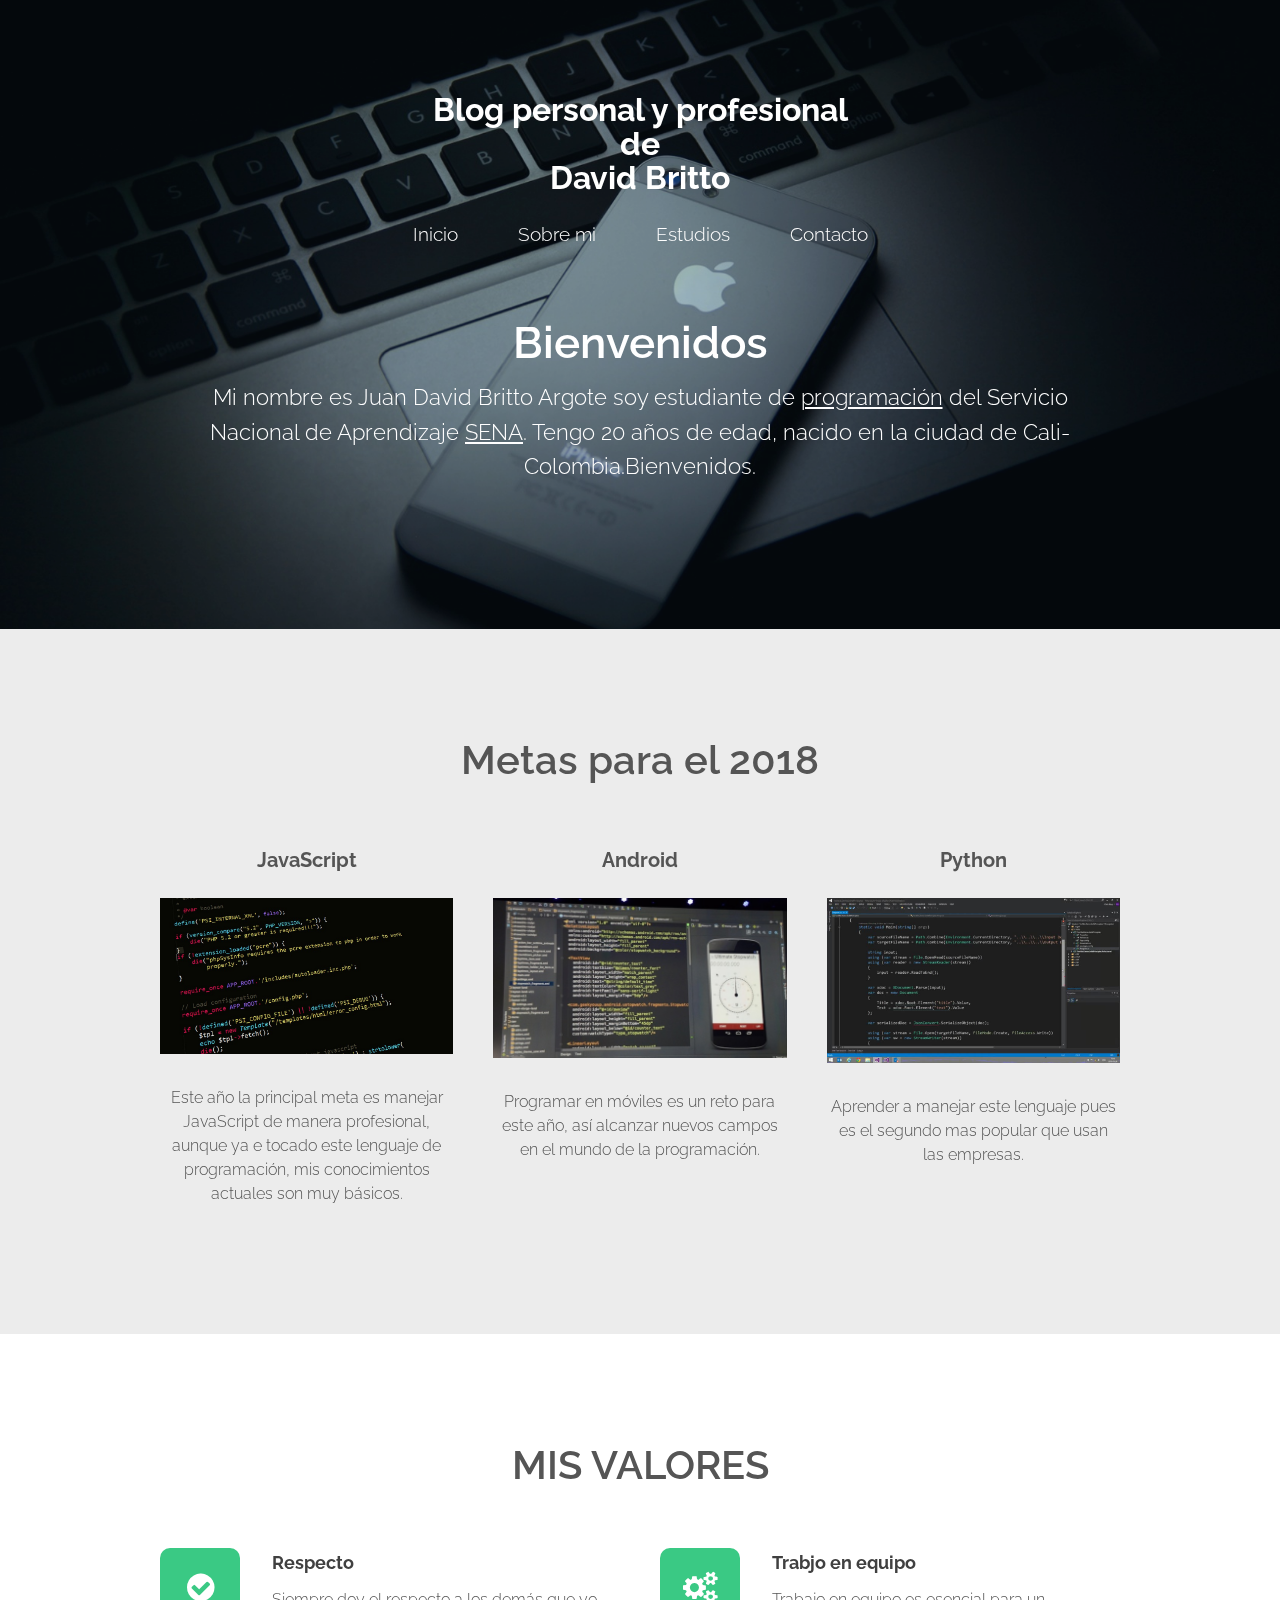
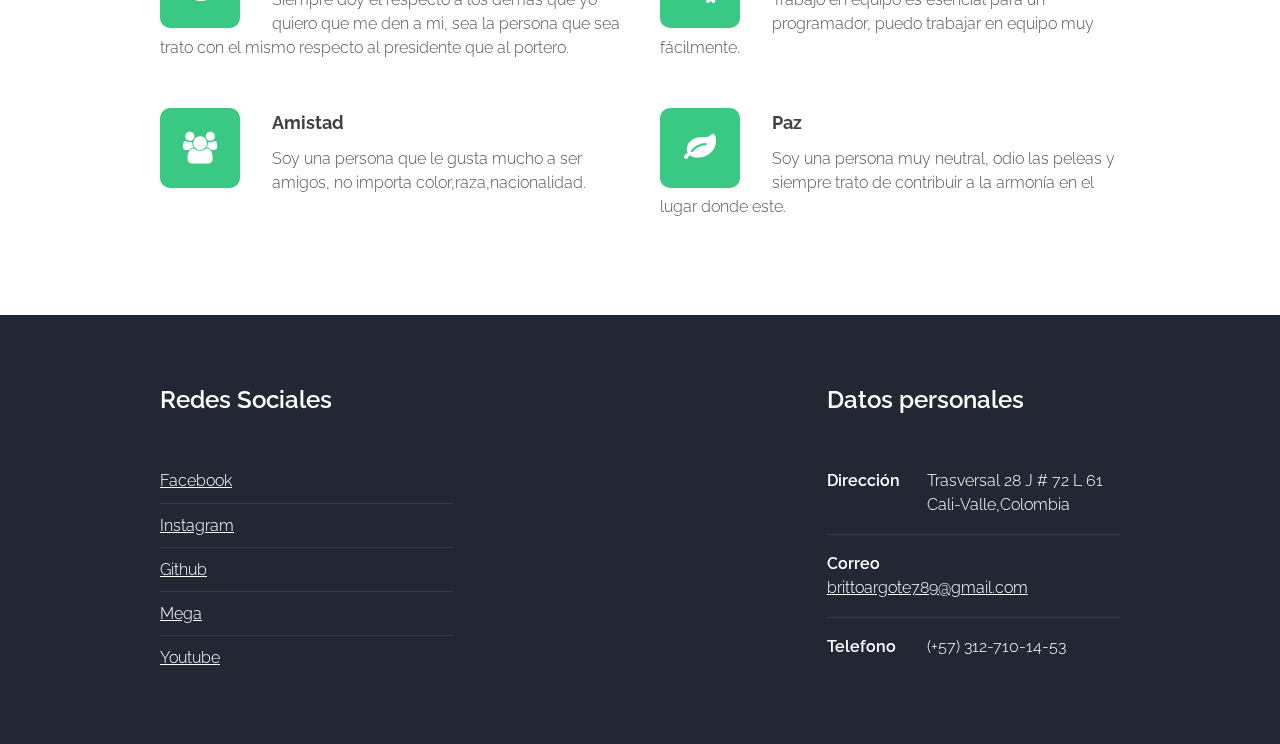
<file: index.html>
<!DOCTYPE HTML>
<html>
	<head>
		<title>Mi blog</title>
		<!--Aqui ponemos el icono de la pagina-->
		<link rel="icon" href="images/icono.png"/>
		<!--Los metas-->
		<meta http-equiv="content-type" content="text/html; charset=utf-8" />
		<meta name="description" content="" />
		<meta name="keywords" content="" />
		<!--Llamamos el JavaScript-->
		<script src="js/jquery.min.js"></script>
		<script src="js/jquery.dropotron.min.js"></script>
		<script src="js/skel.min.js"></script>
		<script src="js/skel-layers.min.js"></script>
		<script src="js/init.js"></script>
		<noscript>
			<link rel="stylesheet" href="css/skel.css" />
			<link rel="stylesheet" href="css/style.css" />
		</noscript>
	</head>
	<body class="homepage">

		<!-- Header -->
			<div id="header">
				<div class="container">
						
					<!-- Logo -->
						<h1><a href="index.html" id="logo">Blog personal y profesional<br>de<br>David Britto</a></h1>
					
					<!-- Nav -->
						<nav id="nav">
							<ul>
								<li><a href="index.html">Inicio</a></li>
								<li>
									<a href="">Sobre mi</a>
									<ul>
										<li><a href="familia.html">Familia</a></li>
										<li><a href="pasaTiempos.html">Pasa tiempos</a></li>
									</ul>
								</li>
								<li><a href="Estudios.html">Estudios</a></li>
								<li><a href="Formulario.html">Contacto</a></li>
							</ul>
						</nav>



					<!-- Banner -->
						<div id="banner">
							<div class="container">
								<section>
									<header class="major">
										<h2>Bienvenidos</h2>
										<span class="byline">Mi nombre es Juan David Britto Argote soy estudiante de <a href="http://conceptodefinicion.de/programacion-informatica/">programación</a> del Servicio Nacional de Aprendizaje <a href="https://lineabase.sena.edu.co/acerca-del-sena/quienes-somos/Paginas/Historia-Vision-Mision-Valores-y-Simbolos.aspx">SENA</a>. Tengo 20 años de edad, nacido en la ciudad de Cali-Colombia.Bienvenidos.</span>
									</header>
								</section>			
							</div>
						</div>

				</div>
			</div>

		<!-- Featured -->
			<div class="wrapper style2">
				<section class="container">
					<header class="major">
						<h2>Metas para el 2018</h2>
						
					</header>
					
					<div class="row no-collapse-1">
						
						<section class="4u">
							<h3><a href="">JavaScript</a></h3>
							<a href="#" class="image feature"><img src="images/javaScript.jpg" alt=""></a>
							<p>Este año la principal meta es manejar JavaScript de manera profesional, aunque ya e tocado este lenguaje de programación, mis conocimientos actuales son muy básicos.</p>
						</section>
						
						<section class="4u">
							<h3><a href="">Android</a></h3>
							<a href="#" class="image feature"><img src="images/android.jpg" alt=""></a>
							<p>Programar en móviles es un reto para este año, así alcanzar nuevos campos en el mundo de la programación.</p>
						</section>
						
						<section class="4u">
							<h3><a href="">Python</a></h3>
							<a href="#" class="image feature"><img src="images/python.jpg" alt=""></a>
							<p>Aprender a manejar este lenguaje pues es el segundo mas popular que usan las empresas.</p>
						</section>
	
					</div>
				</section>
			</div>

		<!-- Main -->
			<div id="main" class="wrapper style1">
				<section class="container">
					<header class="major">
						<h2>MIS VALORES</h2>
					</header>
					<div class="row">
					
						<!-- Content -->
							<div class="6u">
								<section>
									<ul class="style">
										<li>
											<span class="fa fa-check-circle"></span>
											<h3>Respecto</h3>
											<span>Siempre doy el respecto a los demás que yo quiero que me den a mi, sea la persona que sea trato con el mismo respecto al presidente que al portero.</span>
										</li>
										<li>
											<span class="fa fa-group"></span>
											<h3>Amistad</h3>
											<span>Soy una persona que le gusta mucho a ser amigos, no importa color,raza,nacionalidad.</span>
										</li>
									</ul>
								</section>
							</div>
							<div class="6u">
								<section>
									<ul class="style">
										<li>
											<span class="fa fa-cogs"></span>
											<h3>Trabjo en equipo</h3>
											<span>Trabajo en equipo es esencial para un programador, puedo trabajar en equipo muy fácilmente.</span>
										</li>
										<li>
											<span class="fa fa-leaf"></span>
											<h3>Paz</h3>
											<span>Soy una persona muy neutral, odio las peleas y siempre trato de contribuir a la armonía en el lugar donde este.</span>
										</li>
									</ul>
								</section>
							</div>

					</div>
				</section>
			</div>

		<!-- Footer -->
			<div id="footer">
				<div class="container">

					<!-- Lists -->
						<div class="row">
							<div class="8u">
								<section>
									<header class="major">
										<h2>Redes Sociales</h2>
									</header>
									<div class="row">
										<section class="6u">
											<ul class="default">
												<li><a href="https://www.facebook.com/juandavid.brittoargote">Facebook</a></li>
												<li><a href="https://www.instagram.com/david_britto7/">Instagram</a></li>
												<li><a href="https://github.com/BrittoDavid">Github</a></li>
												<li><a href="https://mega.nz/fm/knxxUByD">Mega</a></li>
												<li><a href="https://www.youtube.com/channel/UCejvUnzQvoNfO2ZygppQKnQ?view_as=subscriber">Youtube</a></li>
											</ul>
										</section>
									</div>
								</section>
							</div>
							<div class="4u">
								<section>
									<header class="major">
										<h2>Datos personales</h2>
									</header>
									<ul class="contact">
										<li>
											<span class="address">Dirección</span>
											<span>Trasversal 28 J # 72 L 61<br />Cali-Valle,Colombia</span>
										</li>
										<li>
											<span class="mail">Correo</span>
											<span><a href="#">brittoargote789@gmail.com</a></span>
										</li>
										<li>
											<span class="phone">Telefono</span>
											<span>(+57) 312-710-14-53</span>
										</li>
									</ul>	
								</section>
							</div>
						</div>
				</div>
			</div>

	</body>
</html>
</file>
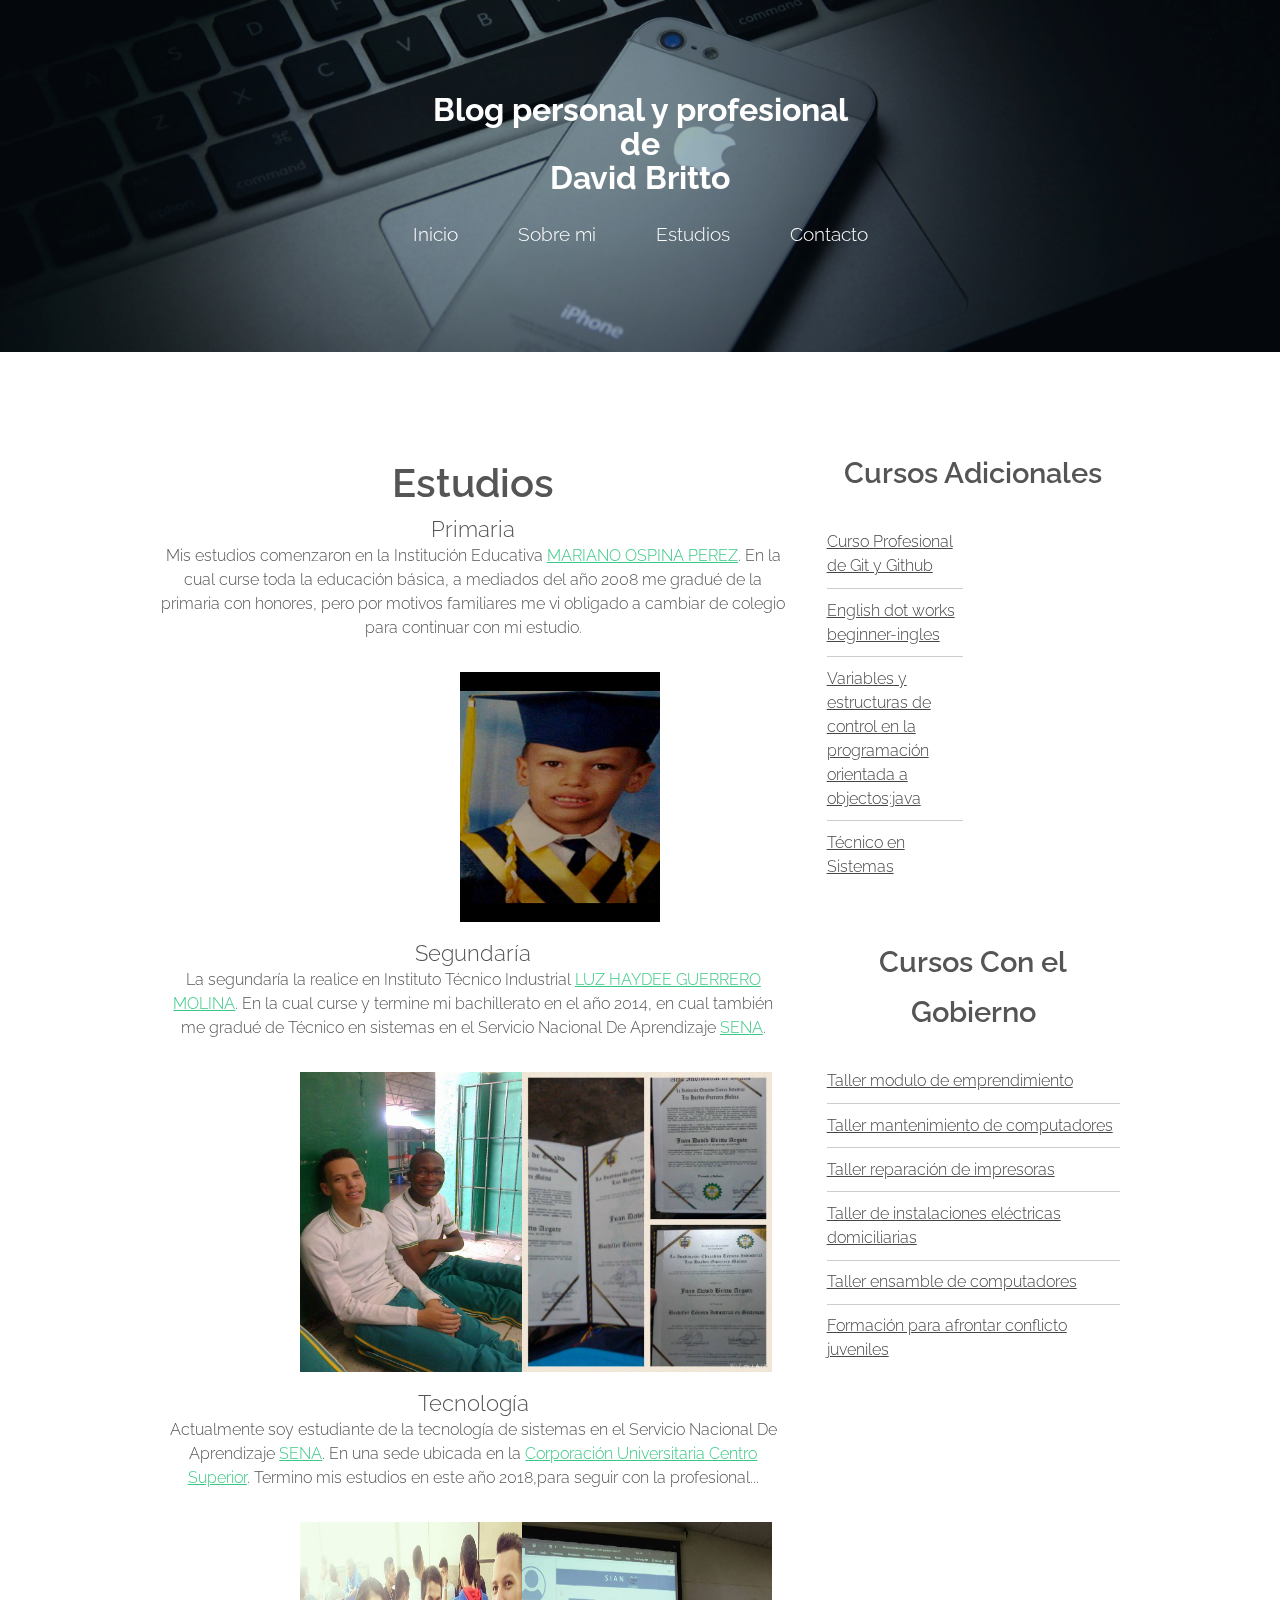
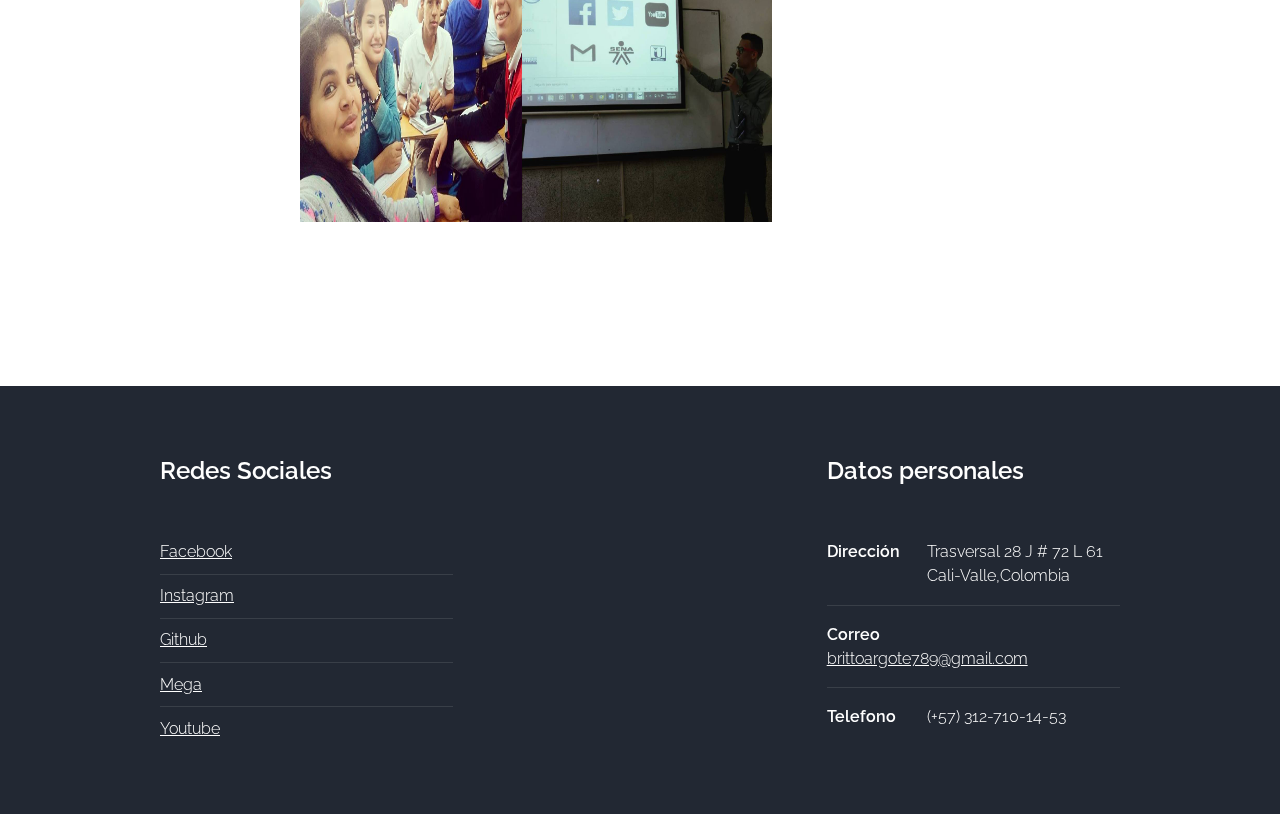
<file: Estudios.html>
<!DOCTYPE HTML>
<html>
	<head>
		<title>Estudios</title>
		<!--Aqui ponemos el icono de la pagina-->
		<link rel="icon" href="images/icono.png"/>
		<!--Los metas-->
		<meta http-equiv="content-type" content="text/html; charset=utf-8" />
		<meta name="description" content="" />
		<meta name="keywords" content="" />
		<!--Llamamos el JavaScript-->
		<script src="js/jquery.min.js"></script>
		<script src="js/jquery.dropotron.min.js"></script>
		<script src="js/skel.min.js"></script>
		<script src="js/skel-layers.min.js"></script>
		<script src="js/init.js"></script>
		<noscript>
			<link rel="stylesheet" href="css/skel.css" />
			<link rel="stylesheet" href="css/style.css" />
		</noscript>
	</head>
	<body class="homepage">

		<!-- Header -->
			<div id="header">
				<div class="container">
						
					<!-- Logo -->
						<h1><a href="index.html" id="logo">Blog personal y profesional<br>de<br>David Britto</a></h1>
					
					<!-- Nav -->
						<nav id="nav">
							<ul>
								<li><a href="index.html">Inicio</a></li>
								<li>
									<a href="">Sobre mi</a>
									<ul>
										<li><a href="familia.html">Familia</a></li>
										<li><a href="pasaTiempos.html">Pasa tiempos</a></li>
									</ul>
								</li>
								<li><a href="Estudios.html">Estudios</a></li>
								<li><a href="Formulario.html">Contacto</a></li>
							</ul>
						</nav>

				</div>
			</div>

		<!-- Main -->
			<div id="main" class="wrapper style1">
				<div class="container">
					<div class="row">
					
						<!-- Content -->
						<div id="content" class="8u skel-cell-important">
							<section>
								<header class="major">
									<h2>Estudios</h2>
									
									<span class="byline">Primaria</span>

									<p>Mis estudios comenzaron en la Institución Educativa <a href="https://colmor.edu.co/portal/galeria/?wppa-occur=1&wppa-cover=0&wppa-album=7">MARIANO OSPINA PEREZ</a>. En la cual curse toda la educación básica, a mediados del año 2008 me gradué de la primaria con honores, pero por motivos familiares me vi obligado a cambiar de colegio para continuar con mi estudio.</p>

									<a href="#" class="image primaria"><img src="images/primaria.jpg"></a>
									
									<span class="byline">Segundaría</span>

									<p>La segundaría la realice en Instituto Técnico Industrial <a href="http://www.sices.net/index.htm">LUZ HAYDEE GUERRERO MOLINA</a>. En la cual curse y termine mi bachillerato en el año 2014, en cual también me gradué de Técnico en sistemas en el Servicio Nacional De Aprendizaje <a href="http://www.sena.edu.co/es-co/Paginas/default.aspx">SENA</a>.</p>
								
								<div class="row no-collapse-1">

									<section class="4u">
										<a href="#" class="image segundaria"><img src="images/segundaria.jpg"></a>
									</section>
									
									<section class="4u">
										<a href="#" class="image segundaria"><img src="images/carton.jpg"></a>
									</section>
								
								</div>

									<span class="byline">Tecnología</span>

									<p>Actualmente soy estudiante de la tecnología de sistemas en el Servicio Nacional De Aprendizaje <a href="http://www.sena.edu.co/es-co/Paginas/default.aspx">SENA</a>. En una sede ubicada en la <a href="http://unicuces.edu.co/portal/">Corporación Universitaria Centro Superior</a>. Termino mis estudios en este año 2018,para seguir con la profesional...</p>

								<div class="row no-collapse-1">

									<section class="4u">
										<a href="#" class="image segundaria"><img src="images/unicuces.jpg"></a>
									</section>
									
									<section class="4u">
										<a href="#" class="image segundaria"><img src="images/tecnologo.jpg"></a>
									</section>
								
								</div>
							
							</header>

							</section>
						</div>

						<!-- Sidebar -->
						<div id="sidebar" class="4u sidebar">
							<section>
								<header class="major">
									<h2>Cursos Adicionales</h2>
								</header>
								<div class="row half">
									<section class="6u">
										<ul class="default">
											<li><a href="https://platzi.com/cursos/git-github/">Curso Profesional de Git y Github</a></li>
											<li><a href="#">English dot works beginner-ingles</a></li>
											<li><a href="#">Variables y estructuras de control en la programación orientada a objectos:java</a></li>
											<li><a href="#">Técnico en Sistemas</a></li>
											
										</ul>
									</section>
								</div>
							</section>
							<section>
								<header class="major">
									<h2>Cursos Con el Gobierno</h2>
								</header>
								<ul class="default">
									<li><a href="#">Taller modulo de emprendimiento</a></li>
									<li><a href="#">Taller mantenimiento de computadores</a></li>
									<li><a href="#">Taller reparación de impresoras</a></li>
									<li><a href="#">Taller de instalaciones eléctricas domiciliarias</a></li>
									<li><a href="#">Taller ensamble de computadores</a></li>
									<li><a href="#">Formación para afrontar conflicto juveniles</a></li>
								</ul>
							</section>
						</div>
						
					</div>
				</div>
			</div>

		<!-- Footer -->
			<div id="footer">
				<div class="container">

					<!-- Lists -->
						<div class="row">
							<div class="8u">
								<section>
									<header class="major">
										<h2>Redes Sociales</h2>
									</header>
									<div class="row">
										<section class="6u">
											<ul class="default">
												<li><a href="https://www.facebook.com/juandavid.brittoargote">Facebook</a></li>
												<li><a href="https://www.instagram.com/david_britto7/">Instagram</a></li>
												<li><a href="https://github.com/BrittoDavid">Github</a></li>
												<li><a href="https://mega.nz/fm/knxxUByD">Mega</a></li>
												<li><a href="https://www.youtube.com/channel/UCejvUnzQvoNfO2ZygppQKnQ?view_as=subscriber">Youtube</a></li>
											</ul>
										</section>
									</div>
								</section>
							</div>
							<div class="4u">
								<section>
									<header class="major">
										<h2>Datos personales</h2>
									</header>
									<ul class="contact">
										<li>
											<span class="address">Dirección</span>
											<span>Trasversal 28 J # 72 L 61<br />Cali-Valle,Colombia</span>
										</li>
										<li>
											<span class="mail">Correo</span>
											<span><a href="#">brittoargote789@gmail.com</a></span>
										</li>
										<li>
											<span class="phone">Telefono</span>
											<span>(+57) 312-710-14-53</span>
										</li>
									</ul>	
								</section>
							</div>
						</div>
				</div>
			</div>

	</body>
</html>
</file>
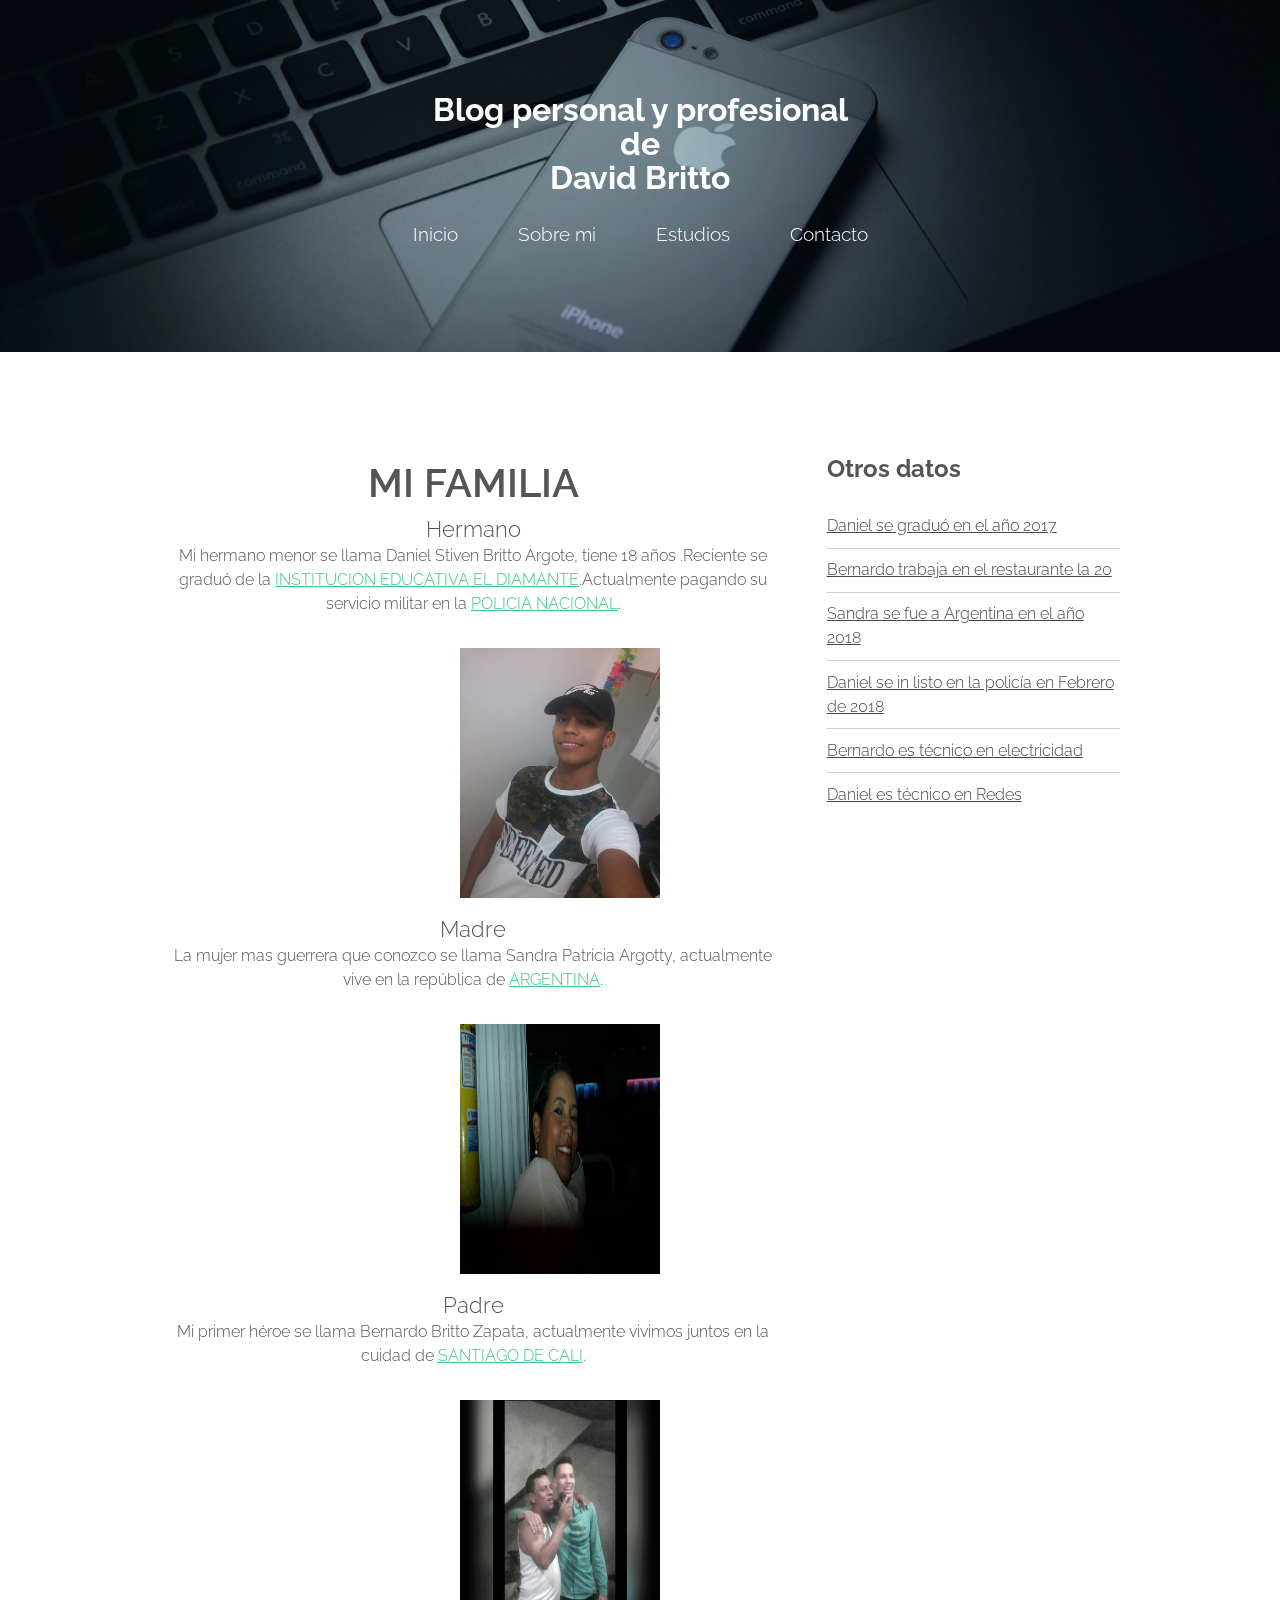
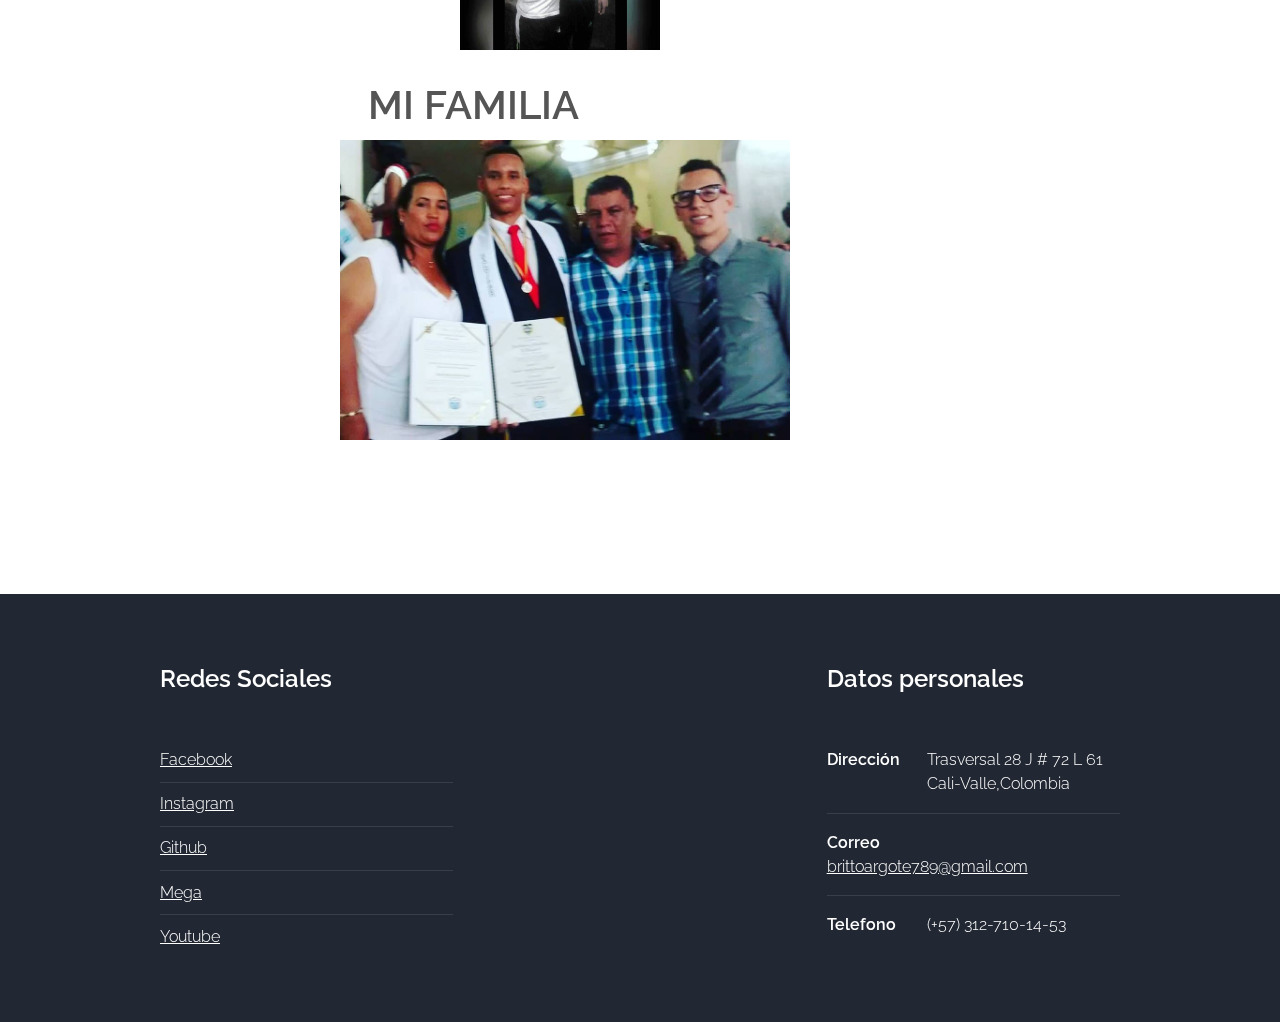
<file: familia.html>
<!DOCTYPE HTML>
<html>
	<head>
		<title>Familia</title>
		<!--Aqui ponemos el icono de la pagina-->
		<link rel="icon" href="images/icono.png"/>
		<!--Los metas-->
		<meta http-equiv="content-type" content="text/html; charset=utf-8" />
		<meta name="description" content="" />
		<meta name="keywords" content="" />
		<!--Llamamos el JavaScript-->
		<script src="js/jquery.min.js"></script>
		<script src="js/jquery.dropotron.min.js"></script>
		<script src="js/skel.min.js"></script>
		<script src="js/skel-layers.min.js"></script>
		<script src="js/init.js"></script>
		<noscript>
			<link rel="stylesheet" href="css/skel.css" />
			<link rel="stylesheet" href="css/style.css" />
		</noscript>
	</head>
	<body class="homepage">

		<!-- Header -->
			<div id="header">
				<div class="container">
						
					<!-- Logo -->
						<h1><a href="index.html" id="logo">Blog personal y profesional<br>de<br>David Britto</a></h1>
					
					<!-- Nav -->
						<nav id="nav">
							<ul>
								<li><a href="index.html">Inicio</a></li>
								<li>
									<a href="">Sobre mi</a>
									<ul>
										<li><a href="familia.html">Familia</a></li>
										<li><a href="pasaTiempos.html">Pasa tiempos</a></li>
									</ul>
								</li>
								<li><a href="Estudios.html">Estudios</a></li>
								<li><a href="Formulario.html">Contacto</a></li>
							</ul>
						</nav>

				</div>
			</div>

		<!-- Main -->
			<div id="main" class="wrapper style1">
				<div class="container">
					<div class="row">
					
						<!-- Content -->
						<div id="content" class="8u skel-cell-important">
							<section>
								<header class="major">
									<h2>MI FAMILIA</h2>
									
									<span class="byline">Hermano</span>

									<p>Mi hermano menor se llama Daniel Stiven Britto Argote, tiene 18 años .Reciente se graduó de la <a href="http://diamantecali.blogspot.com.co/">INSTITUCION EDUCATIVA EL DIAMANTE</a>.Actualmente pagando su servicio militar en la <a href="https://www.policia.gov.co/">POLICIA NACIONAL</a>.</p>

									<a href="#" class="image primaria"><img src="images/hermano.jpg"></a>
									
									<span class="byline">Madre</span>

									<p>La mujer mas guerrera que conozco se llama Sandra Patricia Argotty, actualmente vive en la república de <a href="https://www.casarosada.gob.ar/nuestro-pais/acerca-de-argentina">ARGENTINA</a>.</p>
								
									<a href="#" class="image primaria"><img src="images/madre.jpg"></a>

									<span class="byline">Padre</span>

									<p>Mi primer héroe se llama Bernardo Britto Zapata, actualmente vivimos juntos en la cuidad de <a href="http://www.cali.gov.co/">SANTIAGO DE CALI</a>.</p>
									
									<a href="#" class="image primaria"><img src="images/padre.jpg"></a>


									<h2>MI FAMILIA</h2>

									<a href="#" class="image familia"><img src="images/familia.jpg"></a>
							</header>

							</section>
						</div>

						<!-- Sidebar -->
						<div id="sidebar" class="4u sidebar">
							<section>
									<h2>Otros datos</h2>
								</header>
								<ul class="default">
									<li><a href="#">Daniel se graduó en el año 2017</a></li>
									<li><a href="#">Bernardo trabaja en el restaurante la 20</a></li>
									<li><a href="#">Sandra se fue a Argentina en el año 2018</a></li>
									<li><a href="#">Daniel se in listo en la policía en Febrero de 2018</a></li>
									<li><a href="#">Bernardo es técnico en electricidad</a></li>
									<li><a href="#">Daniel es técnico en Redes</a></li>
								</ul>
							</section>
						</div>
						
					</div>
				</div>
			</div>

		<!-- Footer -->
			<div id="footer">
				<div class="container">

					<!-- Lists -->
						<div class="row">
							<div class="8u">
								<section>
									<header class="major">
										<h2>Redes Sociales</h2>
									</header>
									<div class="row">
										<section class="6u">
											<ul class="default">
												<li><a href="https://www.facebook.com/juandavid.brittoargote">Facebook</a></li>
												<li><a href="https://www.instagram.com/david_britto7/">Instagram</a></li>
												<li><a href="https://github.com/BrittoDavid">Github</a></li>
												<li><a href="https://mega.nz/fm/knxxUByD">Mega</a></li>
												<li><a href="https://www.youtube.com/channel/UCejvUnzQvoNfO2ZygppQKnQ?view_as=subscriber">Youtube</a></li>
											</ul>
										</section>
									</div>
								</section>
							</div>
							<div class="4u">
								<section>
									<header class="major">
										<h2>Datos personales</h2>
									</header>
									<ul class="contact">
										<li>
											<span class="address">Dirección</span>
											<span>Trasversal 28 J # 72 L 61<br />Cali-Valle,Colombia</span>
										</li>
										<li>
											<span class="mail">Correo</span>
											<span><a href="#">brittoargote789@gmail.com</a></span>
										</li>
										<li>
											<span class="phone">Telefono</span>
											<span>(+57) 312-710-14-53</span>
										</li>
									</ul>	
								</section>
							</div>
						</div>
				</div>
			</div>

	</body>
</html>
</file>
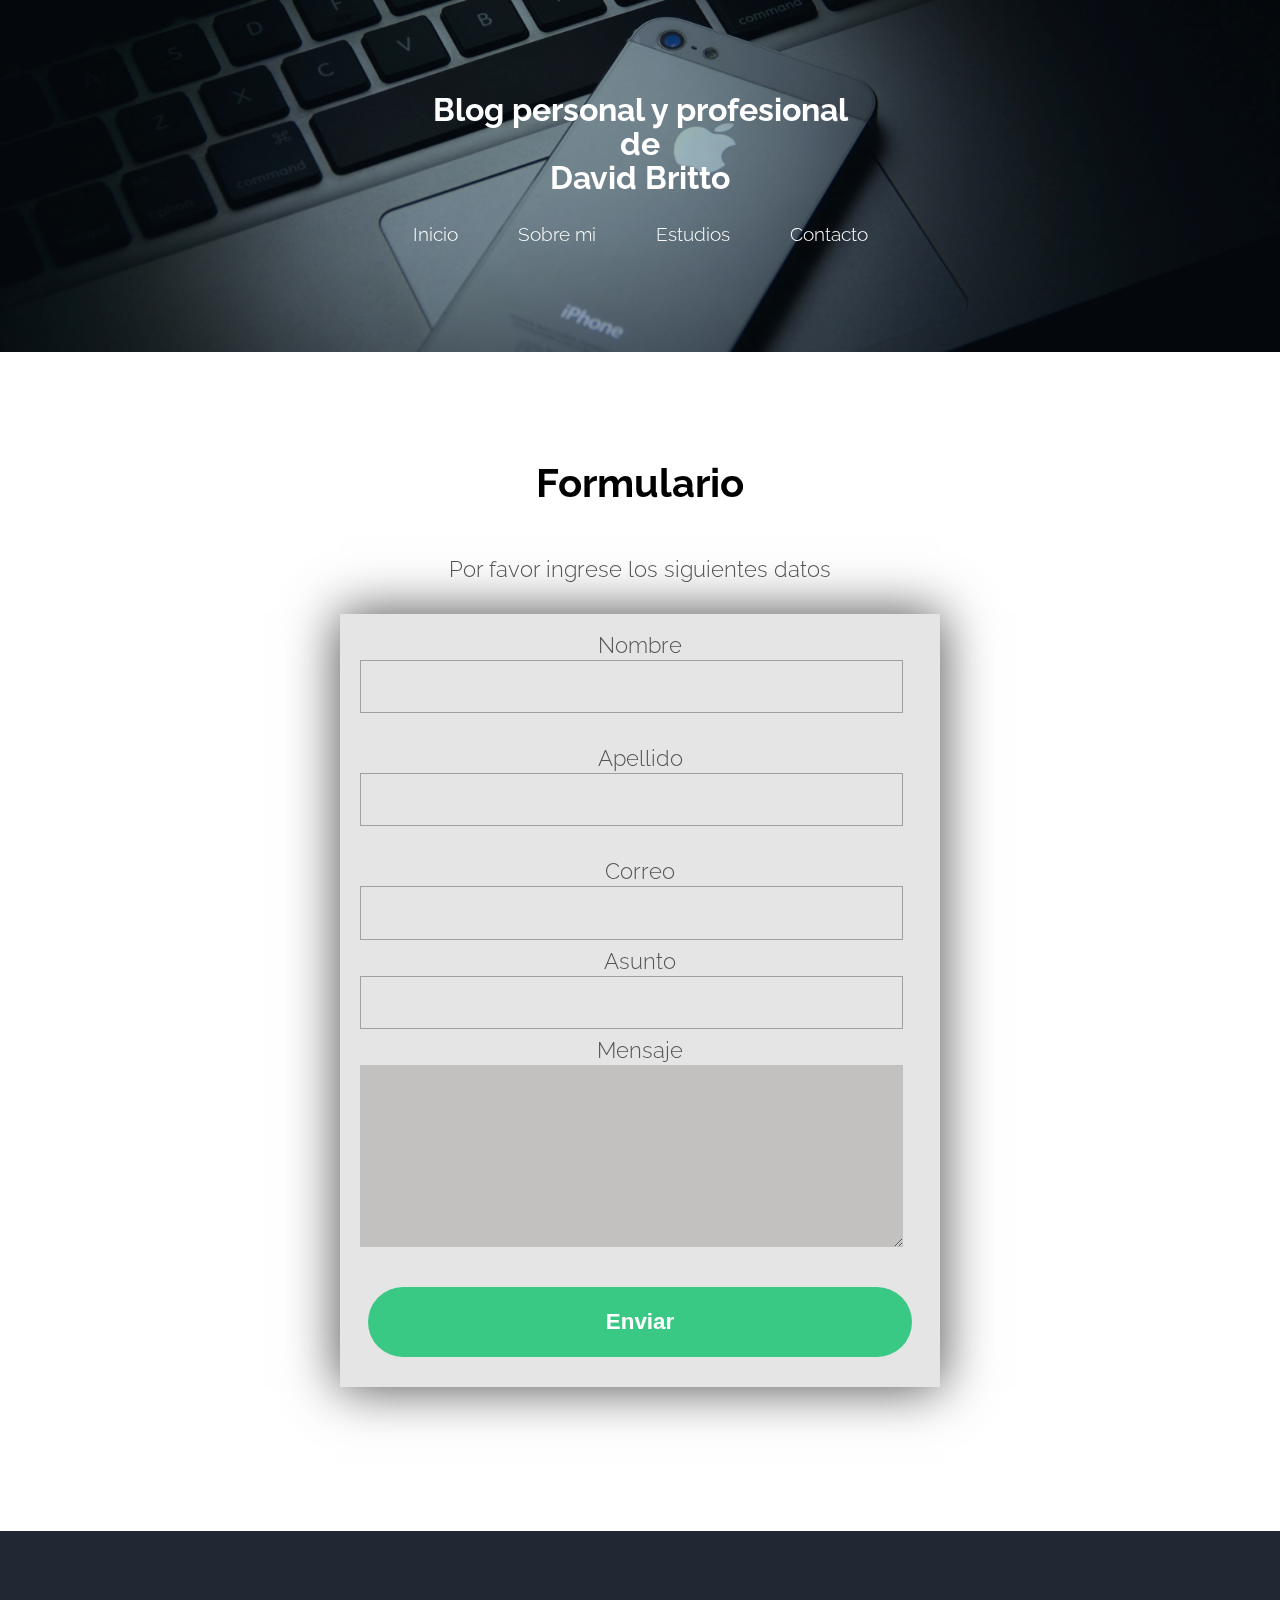
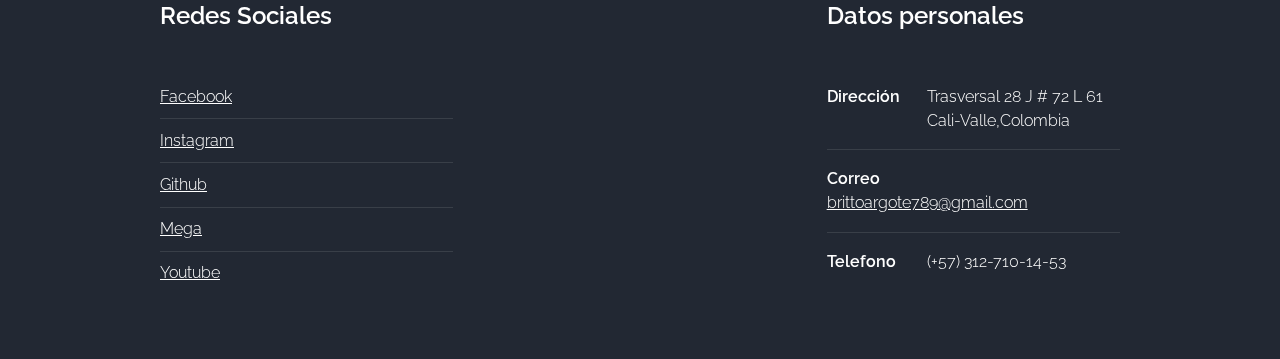
<file: Formulario.html>
<!DOCTYPE HTML>
<html>
	<head>
		<title>Contacto</title>
		<!--Aqui ponemos el icono de la pagina-->
		<link rel="icon" href="images/icono.png"/>
		<!--Los metas-->
		<meta http-equiv="content-type" content="text/html; charset=utf-8" />
		<meta name="description" content="" />
		<meta name="keywords" content="" />
		<!--Llamamos el JavaScript-->
		<script src="js/jquery.min.js"></script>
		<script src="js/jquery.dropotron.min.js"></script>
		<script src="js/skel.min.js"></script>
		<script src="js/skel-layers.min.js"></script>
		<script src="js/init.js"></script>
		<noscript>
			<link rel="stylesheet" href="css/skel.css" />
			<link rel="stylesheet" href="css/style.css" />
		</noscript>
	</head>
	<body class="homepage">

		<!-- Header -->
			<div id="header">
				<div class="container">
						
					<!-- Logo -->
						<h1><a href="index.html" id="logo">Blog personal y profesional<br>de<br>David Britto</a></h1>
					
					<!-- Nav -->
						<nav id="nav">
							<ul>
								<li><a href="index.html">Inicio</a></li>
								<li>
									<a href="">Sobre mi</a>
									<ul>
										<li><a href="familia.html">Familia</a></li>
										<li><a href="pasaTiempos.html">Pasa tiempos</a></li>
									</ul>
								</li>
								<li><a href="Estudios.html">Estudios</a></li>
								<li><a href="Formulario.html">Contacto</a></li>
							</ul>
						</nav>

				</div>
			</div>

		<!-- Main -->
			<div id="main" class="wrapper style1">
				<div class="container">
					<section>
						<header class="major">
							<h2 class="h2">Formulario</h2>
							<span class="byline">Por favor ingrese los siguientes datos</span>
							<form action="Resultado.php" method="post" class="formulario">
							   	
							   	<span class="byline">Nombre</span>
							   	<input type="text" name="nombre"   class="formulario__input" required/><br>
							   	
							    
							    <span class="byline">Apellido</span>
							    <input type="text" name="apellido"   class="formulario__input" required/><br>
							    
								
								<span class="byline">Correo</span>
							    <input type="email" name="correo"  class="formulario__input" required/>
							    
								
								<span class="byline">Asunto</span>
							    <input type="text" name="asunto"   class="formulario__input" required/>
							    
								
								<span class="byline">Mensaje</span>
							    <textarea type="text" name="cuerpo" class="Area" required/></textarea> 

							    <input type="submit" class="formulario__submit" value="Enviar" name="resgistre">
							  </form>

							  <script src="js/formulario.js"></script>

						</header>
					</section>
				</div>
			</div>

		<!-- Footer -->
			<div id="footer">
				<div class="container">

					<!-- Lists -->
						<div class="row">
							<div class="8u">
								<section>
									<header class="major">
										<h2>Redes Sociales</h2>
									</header>
									<div class="row">
										<section class="6u">
											<ul class="default">
												<li><a href="https://www.facebook.com/juandavid.brittoargote">Facebook</a></li>
												<li><a href="https://www.instagram.com/david_britto7/">Instagram</a></li>
												<li><a href="https://github.com/BrittoDavid">Github</a></li>
												<li><a href="https://mega.nz/fm/knxxUByD">Mega</a></li>
												<li><a href="https://www.youtube.com/channel/UCejvUnzQvoNfO2ZygppQKnQ?view_as=subscriber">Youtube</a></li>
											</ul>
										</section>
									</div>
								</section>
							</div>
							<div class="4u">
								<section>
									<header class="major">
										<h2>Datos personales</h2>
									</header>
									<ul class="contact">
										<li>
											<span class="address">Dirección</span>
											<span>Trasversal 28 J # 72 L 61<br />Cali-Valle,Colombia</span>
										</li>
										<li>
											<span class="mail">Correo</span>
											<span><a href="#">brittoargote789@gmail.com</a></span>
										</li>
										<li>
											<span class="phone">Telefono</span>
											<span>(+57) 312-710-14-53</span>
										</li>
									</ul>	
								</section>
							</div>
						</div>
				</div>
			</div>

	</body>
</html>
</file>
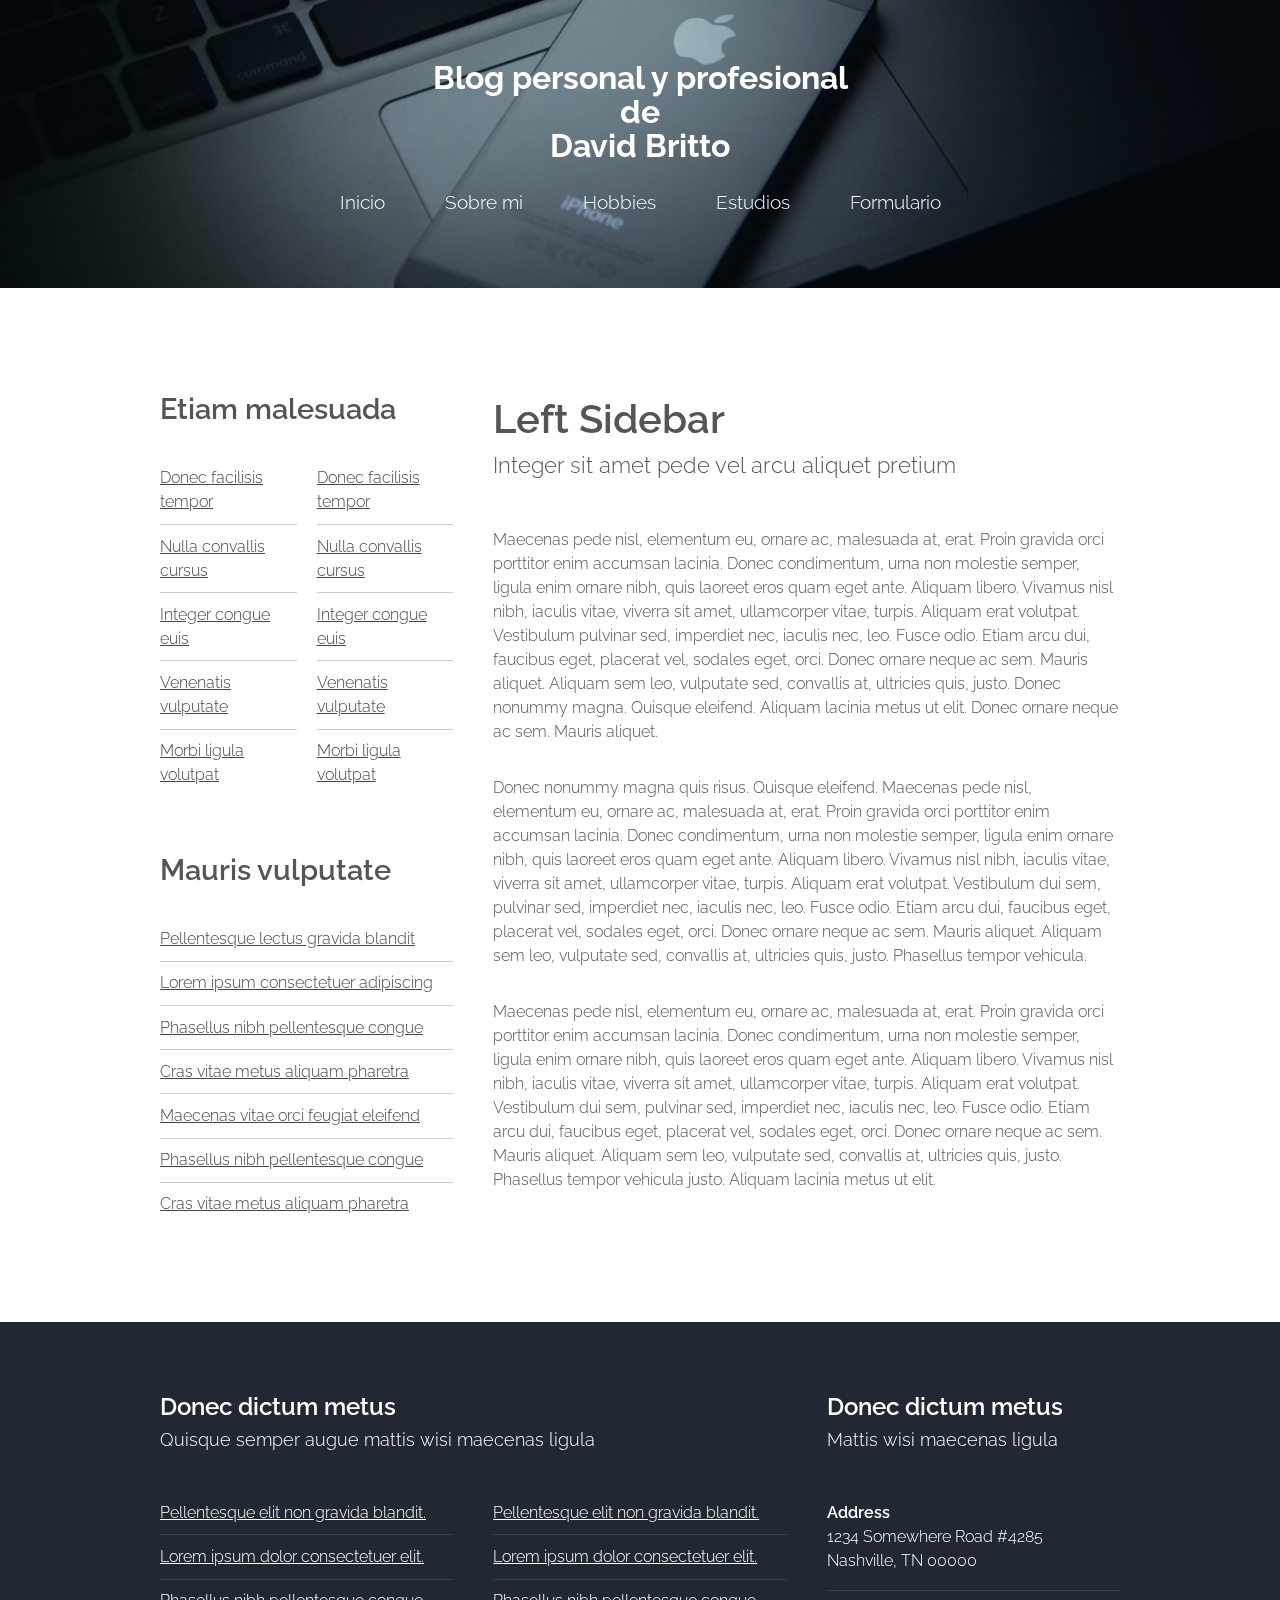
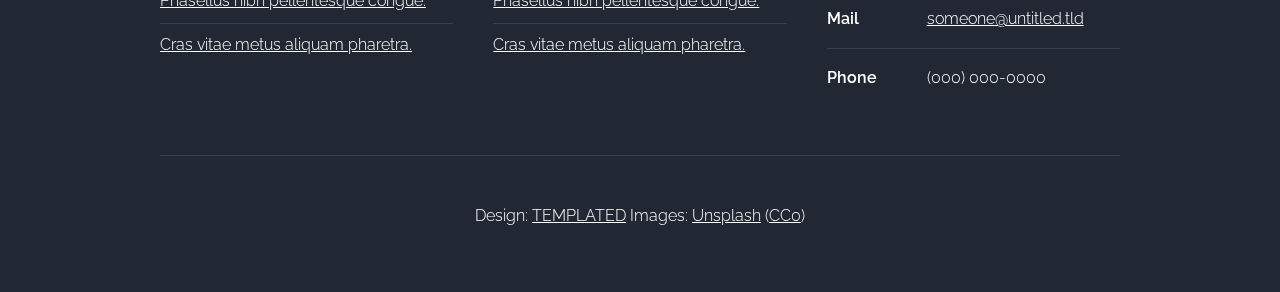
<file: left-sidebar.html>
<!DOCTYPE HTML>
<html>
	<head>
		<title>Left Sidebar - Horizons by TEMPLATED</title>
		<meta http-equiv="content-type" content="text/html; charset=utf-8" />
		<meta name="description" content="" />
		<meta name="keywords" content="" />
		<!--[if lte IE 8]><script src="css/ie/html5shiv.js"></script><![endif]-->
		<script src="js/jquery.min.js"></script>
		<script src="js/jquery.dropotron.min.js"></script>
		<script src="js/skel.min.js"></script>
		<script src="js/skel-layers.min.js"></script>
		<script src="js/init.js"></script>
		<noscript>
			<link rel="stylesheet" href="css/skel.css" />
			<link rel="stylesheet" href="css/style.css" />
		</noscript>
		<!--[if lte IE 8]><link rel="stylesheet" href="css/ie/v8.css" /><![endif]-->
	</head>
	<body class="left-sidebar">

		<!-- Header -->
			<div id="header">
				<div class="container">
						
					<!-- Logo -->
						<h1><a href="#" id="logo">Blog personal y profesional<br>de<br>David Britto</a></h1>
					
					<!-- Nav -->
						<nav id="nav">
							<ul>
								<li><a href="index.html">Inicio</a></li>
								<li>
									<a href="">Sobre mi</a>
									<ul>
										<li><a href="#">Lorem ipsum dolor</a></li>
										<li><a href="#">Magna phasellus</a></li>
										<li><a href="#">Etiam dolore nisl</a></li>
										<li>
											<a href="">Phasellus consequat</a>
											<ul>
												<li><a href="#">Lorem ipsum dolor</a></li>
												<li><a href="#">Phasellus consequat</a></li>
												<li><a href="#">Magna phasellus</a></li>
												<li><a href="#">Etiam dolore nisl</a></li>
												<li><a href="#">Veroeros feugiat</a></li>
											</ul>
										</li>
									</ul>
								</li>
								<li><a href="left-sidebar.html">Hobbies</a></li>
								<li><a href="right-sidebar.html">Estudios</a></li>
								<li><a href="no-sidebar.html">Formulario</a></li>
							</ul>
						</nav>

				</div>
			</div>

		<!-- Main -->
			<div id="main" class="wrapper style1">
				<div class="container">
					<div class="row">
					
						<!-- Sidebar -->
						<div id="sidebar" class="4u sidebar">
							<section>
								<header class="major">
									<h2>Etiam malesuada</h2>
								</header>
								<div class="row half">
									<section class="6u">
										<ul class="default">
											<li><a href="#">Donec facilisis tempor</a></li>
											<li><a href="#">Nulla convallis cursus</a></li>
											<li><a href="#">Integer congue euis</a></li>
											<li><a href="#">Venenatis vulputate</a></li>
											<li><a href="#">Morbi ligula volutpat</a></li>
										</ul>
									</section>
									<section class="6u">
										<ul class="default">
											<li><a href="#">Donec facilisis tempor</a></li>
											<li><a href="#">Nulla convallis cursus</a></li>
											<li><a href="#">Integer congue euis</a></li>
											<li><a href="#">Venenatis vulputate</a></li>
											<li><a href="#">Morbi ligula volutpat</a></li>
										</ul>
									</section>
								</div>
							</section>
							<section>
								<header class="major">
									<h2>Mauris vulputate</h2>
								</header>
								<ul class="default">
									<li><a href="#">Pellentesque lectus gravida blandit</a></li>
									<li><a href="#">Lorem ipsum consectetuer adipiscing</a></li>
									<li><a href="#">Phasellus nibh pellentesque congue</a></li>
									<li><a href="#">Cras vitae metus aliquam pharetra</a></li>
									<li><a href="#">Maecenas vitae orci feugiat eleifend</a></li>
									<li><a href="#">Phasellus nibh pellentesque congue</a></li>
									<li><a href="#">Cras vitae metus aliquam pharetra</a></li>
								</ul>
							</section>
						</div>
						
						<!-- Content -->
						<div id="content" class="8u skel-cell-important">
							<section>
								<header class="major">
									<h2>Left Sidebar</h2>
									<span class="byline">Integer sit amet pede vel arcu aliquet pretium</span>
								</header>
								<p>Maecenas pede nisl, elementum eu, ornare ac, malesuada at, erat. Proin gravida orci porttitor enim accumsan lacinia. Donec condimentum, urna non molestie semper, ligula enim ornare nibh, quis laoreet eros quam eget ante. Aliquam libero. Vivamus nisl nibh, iaculis vitae, viverra sit amet, ullamcorper vitae, turpis. Aliquam erat volutpat. Vestibulum pulvinar sed, imperdiet nec, iaculis nec, leo. Fusce odio. Etiam arcu dui, faucibus eget, placerat vel, sodales eget, orci. Donec ornare neque ac sem. Mauris aliquet. Aliquam sem leo, vulputate sed, convallis at, ultricies quis, justo. Donec nonummy magna. Quisque eleifend. Aliquam lacinia metus ut elit. Donec ornare neque ac sem. Mauris aliquet.</p>
								<p>Donec nonummy magna quis risus. Quisque eleifend. Maecenas pede nisl, elementum eu, ornare ac, malesuada at, erat. Proin gravida orci porttitor enim accumsan lacinia. Donec condimentum, urna non molestie semper, ligula enim ornare nibh, quis laoreet eros quam eget ante. Aliquam libero. Vivamus nisl nibh, iaculis vitae, viverra sit amet, ullamcorper vitae, turpis. Aliquam erat volutpat. Vestibulum dui sem, pulvinar sed, imperdiet nec, iaculis nec, leo. Fusce odio. Etiam arcu dui, faucibus eget, placerat vel, sodales eget, orci. Donec ornare neque ac sem. Mauris aliquet. Aliquam sem leo, vulputate sed, convallis at, ultricies quis, justo. Phasellus tempor vehicula.</p>
								<p>Maecenas pede nisl, elementum eu, ornare ac, malesuada at, erat. Proin gravida orci porttitor enim accumsan lacinia. Donec condimentum, urna non molestie semper, ligula enim ornare nibh, quis laoreet eros quam eget ante. Aliquam libero. Vivamus nisl nibh, iaculis vitae, viverra sit amet, ullamcorper vitae, turpis. Aliquam erat volutpat. Vestibulum dui sem, pulvinar sed, imperdiet nec, iaculis nec, leo. Fusce odio. Etiam arcu dui, faucibus eget, placerat vel, sodales eget, orci. Donec ornare neque ac sem. Mauris aliquet. Aliquam sem leo, vulputate sed, convallis at, ultricies quis, justo. Phasellus tempor vehicula justo. Aliquam lacinia metus ut elit.</p>
							</section>
						</div>
					
					</div>
				</div>
			</div>

		<!-- Footer -->
			<div id="footer">
				<div class="container">

					<!-- Lists -->
						<div class="row">
							<div class="8u">
								<section>
									<header class="major">
										<h2>Donec dictum metus</h2>
										<span class="byline">Quisque semper augue mattis wisi maecenas ligula</span>
									</header>
									<div class="row">
										<section class="6u">
											<ul class="default">
												<li><a href="#">Pellentesque elit non gravida blandit.</a></li>
												<li><a href="#">Lorem ipsum dolor consectetuer elit.</a></li>
												<li><a href="#">Phasellus nibh pellentesque congue.</a></li>
												<li><a href="#">Cras vitae metus aliquam  pharetra.</a></li>
											</ul>
										</section>
										<section class="6u">
											<ul class="default">
												<li><a href="#">Pellentesque elit non gravida blandit.</a></li>
												<li><a href="#">Lorem ipsum dolor consectetuer elit.</a></li>
												<li><a href="#">Phasellus nibh pellentesque congue.</a></li>
												<li><a href="#">Cras vitae metus aliquam  pharetra.</a></li>
											</ul>
										</section>
									</div>
								</section>
							</div>
							<div class="4u">
								<section>
									<header class="major">
										<h2>Donec dictum metus</h2>
										<span class="byline">Mattis wisi maecenas ligula</span>
									</header>
									<ul class="contact">
										<li>
											<span class="address">Address</span>
											<span>1234 Somewhere Road #4285 <br />Nashville, TN 00000</span>
										</li>
										<li>
											<span class="mail">Mail</span>
											<span><a href="#">someone@untitled.tld</a></span>
										</li>
										<li>
											<span class="phone">Phone</span>
											<span>(000) 000-0000</span>
										</li>
									</ul>	
								</section>
							</div>
						</div>

					<!-- Copyright -->
						<div class="copyright">
							Design: <a href="http://templated.co">TEMPLATED</a> Images: <a href="http://unsplash.com">Unsplash</a> (<a href="http://unsplash.com/cc0">CC0</a>)
						</div>

				</div>
			</div>

	</body>
</html>
</file>
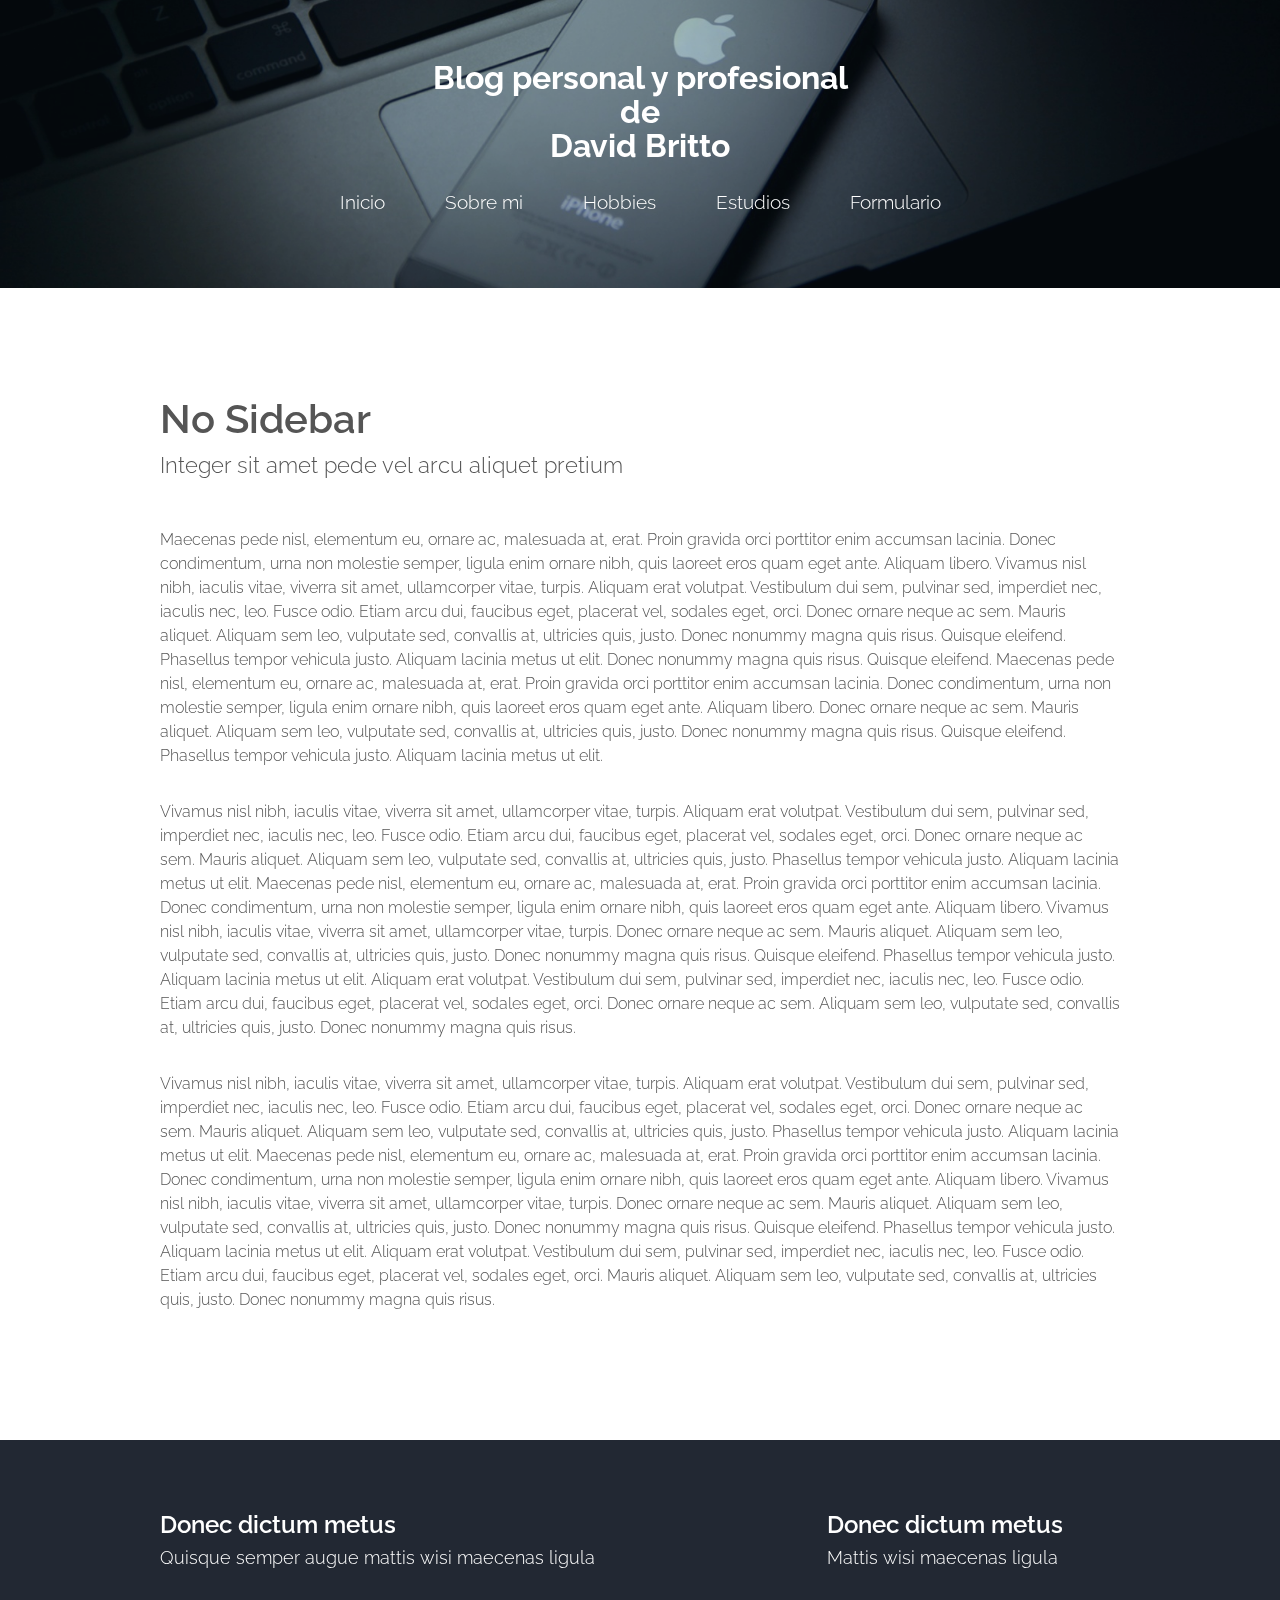
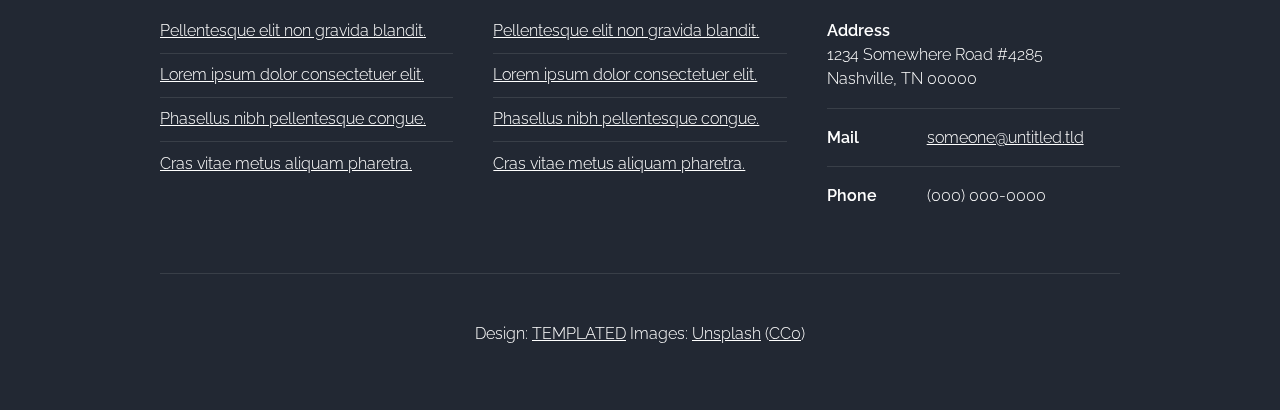
<file: no-sidebar.html>
<!DOCTYPE HTML>
<!--
	Horizons by TEMPLATED
	templated.co @templatedco
	Released for free under the Creative Commons Attribution 3.0 license (templated.co/license)
-->
<html>
	<head>
		<title>No Sidebar - Horizons by TEMPLATED</title>
		<meta http-equiv="content-type" content="text/html; charset=utf-8" />
		<meta name="description" content="" />
		<meta name="keywords" content="" />
		<!--[if lte IE 8]><script src="css/ie/html5shiv.js"></script><![endif]-->
		<script src="js/jquery.min.js"></script>
		<script src="js/jquery.dropotron.min.js"></script>
		<script src="js/skel.min.js"></script>
		<script src="js/skel-layers.min.js"></script>
		<script src="js/init.js"></script>
		<noscript>
			<link rel="stylesheet" href="css/skel.css" />
			<link rel="stylesheet" href="css/style.css" />
		</noscript>
		<!--[if lte IE 8]><link rel="stylesheet" href="css/ie/v8.css" /><![endif]-->
	</head>
	<body class="no-sidebar">

		<!-- Header -->
			<div id="header">
				<div class="container">
						
					<!-- Logo -->
						<h1><a href="#" id="logo">Blog personal y profesional<br>de<br>David Britto</a></h1>
					
					<!-- Nav -->
						<nav id="nav">
							<ul>
								<li><a href="index.html">Inicio</a></li>
								<li>
									<a href="">Sobre mi</a>
									<ul>
										<li><a href="#">Lorem ipsum dolor</a></li>
										<li><a href="#">Magna phasellus</a></li>
										<li><a href="#">Etiam dolore nisl</a></li>
										<li>
											<a href="">Phasellus consequat</a>
											<ul>
												<li><a href="#">Lorem ipsum dolor</a></li>
												<li><a href="#">Phasellus consequat</a></li>
												<li><a href="#">Magna phasellus</a></li>
												<li><a href="#">Etiam dolore nisl</a></li>
												<li><a href="#">Veroeros feugiat</a></li>
											</ul>
										</li>
									</ul>
								</li>
								<li><a href="left-sidebar.html">Hobbies</a></li>
								<li><a href="right-sidebar.html">Estudios</a></li>
								<li><a href="no-sidebar.html">Formulario</a></li>
							</ul>
						</nav>

				</div>
			</div>

		<!-- Main -->
			<div id="main" class="wrapper style1">
				<div class="container">
					<section>
						<header class="major">
							<h2>No Sidebar</h2>
							<span class="byline">Integer sit amet pede vel arcu aliquet pretium</span>
						</header>
						<p>Maecenas pede nisl, elementum eu, ornare ac, malesuada at, erat. Proin gravida orci porttitor enim accumsan lacinia. Donec condimentum, urna non molestie semper, ligula enim ornare nibh, quis laoreet eros quam eget ante. Aliquam libero. Vivamus nisl nibh, iaculis vitae, viverra sit amet, ullamcorper vitae, turpis. Aliquam erat volutpat. Vestibulum dui sem, pulvinar sed, imperdiet nec, iaculis nec, leo. Fusce odio. Etiam arcu dui, faucibus eget, placerat vel, sodales eget, orci. Donec ornare neque ac sem. Mauris aliquet. Aliquam sem leo, vulputate sed, convallis at, ultricies quis, justo. Donec nonummy magna quis risus. Quisque eleifend. Phasellus tempor vehicula justo. Aliquam lacinia metus ut elit. Donec nonummy magna quis risus. Quisque eleifend. Maecenas pede nisl, elementum eu, ornare ac, malesuada at, erat. Proin gravida orci porttitor enim accumsan lacinia. Donec condimentum, urna non molestie semper, ligula enim ornare nibh, quis laoreet eros quam eget ante. Aliquam libero. Donec ornare neque ac sem. Mauris aliquet. Aliquam sem leo, vulputate sed, convallis at, ultricies quis, justo. Donec nonummy magna quis risus. Quisque eleifend. Phasellus tempor vehicula justo. Aliquam lacinia metus ut elit.</p>
						<p>Vivamus nisl nibh, iaculis vitae, viverra sit amet, ullamcorper vitae, turpis. Aliquam erat volutpat. Vestibulum dui sem, pulvinar sed, imperdiet nec, iaculis nec, leo. Fusce odio. Etiam arcu dui, faucibus eget, placerat vel, sodales eget, orci. Donec ornare neque ac sem. Mauris aliquet. Aliquam sem leo, vulputate sed, convallis at, ultricies quis, justo. Phasellus tempor vehicula justo. Aliquam lacinia metus ut elit. Maecenas pede nisl, elementum eu, ornare ac, malesuada at, erat. Proin gravida orci porttitor enim accumsan lacinia. Donec condimentum, urna non molestie semper, ligula enim ornare nibh, quis laoreet eros quam eget ante. Aliquam libero. Vivamus nisl nibh, iaculis vitae, viverra sit amet, ullamcorper vitae, turpis. Donec ornare neque ac sem. Mauris aliquet. Aliquam sem leo, vulputate sed, convallis at, ultricies quis, justo. Donec nonummy magna quis risus. Quisque eleifend. Phasellus tempor vehicula justo. Aliquam lacinia metus ut elit. Aliquam erat volutpat. Vestibulum dui sem, pulvinar sed, imperdiet nec, iaculis nec, leo. Fusce odio. Etiam arcu dui, faucibus eget, placerat vel, sodales eget, orci. Donec ornare neque ac sem. Aliquam sem leo, vulputate sed, convallis at, ultricies quis, justo. Donec nonummy magna quis risus.</p>
						<p>Vivamus nisl nibh, iaculis vitae, viverra sit amet, ullamcorper vitae, turpis. Aliquam erat volutpat. Vestibulum dui sem, pulvinar sed, imperdiet nec, iaculis nec, leo. Fusce odio. Etiam arcu dui, faucibus eget, placerat vel, sodales eget, orci. Donec ornare neque ac sem. Mauris aliquet. Aliquam sem leo, vulputate sed, convallis at, ultricies quis, justo. Phasellus tempor vehicula justo. Aliquam lacinia metus ut elit. Maecenas pede nisl, elementum eu, ornare ac, malesuada at, erat. Proin gravida orci porttitor enim accumsan lacinia. Donec condimentum, urna non molestie semper, ligula enim ornare nibh, quis laoreet eros quam eget ante. Aliquam libero. Vivamus nisl nibh, iaculis vitae, viverra sit amet, ullamcorper vitae, turpis. Donec ornare neque ac sem. Mauris aliquet. Aliquam sem leo, vulputate sed, convallis at, ultricies quis, justo. Donec nonummy magna quis risus. Quisque eleifend. Phasellus tempor vehicula justo. Aliquam lacinia metus ut elit. Aliquam erat volutpat. Vestibulum dui sem, pulvinar sed, imperdiet nec, iaculis nec, leo. Fusce odio. Etiam arcu dui, faucibus eget, placerat vel, sodales eget, orci. Mauris aliquet. Aliquam sem leo, vulputate sed, convallis at, ultricies quis, justo. Donec nonummy magna quis risus.</p>
					</section>
				</div>
			</div>

		<!-- Footer -->
			<div id="footer">
				<div class="container">

					<!-- Lists -->
						<div class="row">
							<div class="8u">
								<section>
									<header class="major">
										<h2>Donec dictum metus</h2>
										<span class="byline">Quisque semper augue mattis wisi maecenas ligula</span>
									</header>
									<div class="row">
										<section class="6u">
											<ul class="default">
												<li><a href="#">Pellentesque elit non gravida blandit.</a></li>
												<li><a href="#">Lorem ipsum dolor consectetuer elit.</a></li>
												<li><a href="#">Phasellus nibh pellentesque congue.</a></li>
												<li><a href="#">Cras vitae metus aliquam  pharetra.</a></li>
											</ul>
										</section>
										<section class="6u">
											<ul class="default">
												<li><a href="#">Pellentesque elit non gravida blandit.</a></li>
												<li><a href="#">Lorem ipsum dolor consectetuer elit.</a></li>
												<li><a href="#">Phasellus nibh pellentesque congue.</a></li>
												<li><a href="#">Cras vitae metus aliquam  pharetra.</a></li>
											</ul>
										</section>
									</div>
								</section>
							</div>
							<div class="4u">
								<section>
									<header class="major">
										<h2>Donec dictum metus</h2>
										<span class="byline">Mattis wisi maecenas ligula</span>
									</header>
									<ul class="contact">
										<li>
											<span class="address">Address</span>
											<span>1234 Somewhere Road #4285 <br />Nashville, TN 00000</span>
										</li>
										<li>
											<span class="mail">Mail</span>
											<span><a href="#">someone@untitled.tld</a></span>
										</li>
										<li>
											<span class="phone">Phone</span>
											<span>(000) 000-0000</span>
										</li>
									</ul>	
								</section>
							</div>
						</div>

					<!-- Copyright -->
						<div class="copyright">
							Design: <a href="http://templated.co">TEMPLATED</a> Images: <a href="http://unsplash.com">Unsplash</a> (<a href="http://unsplash.com/cc0">CC0</a>)
						</div>

				</div>
			</div>

	</body>
</html>
</file>
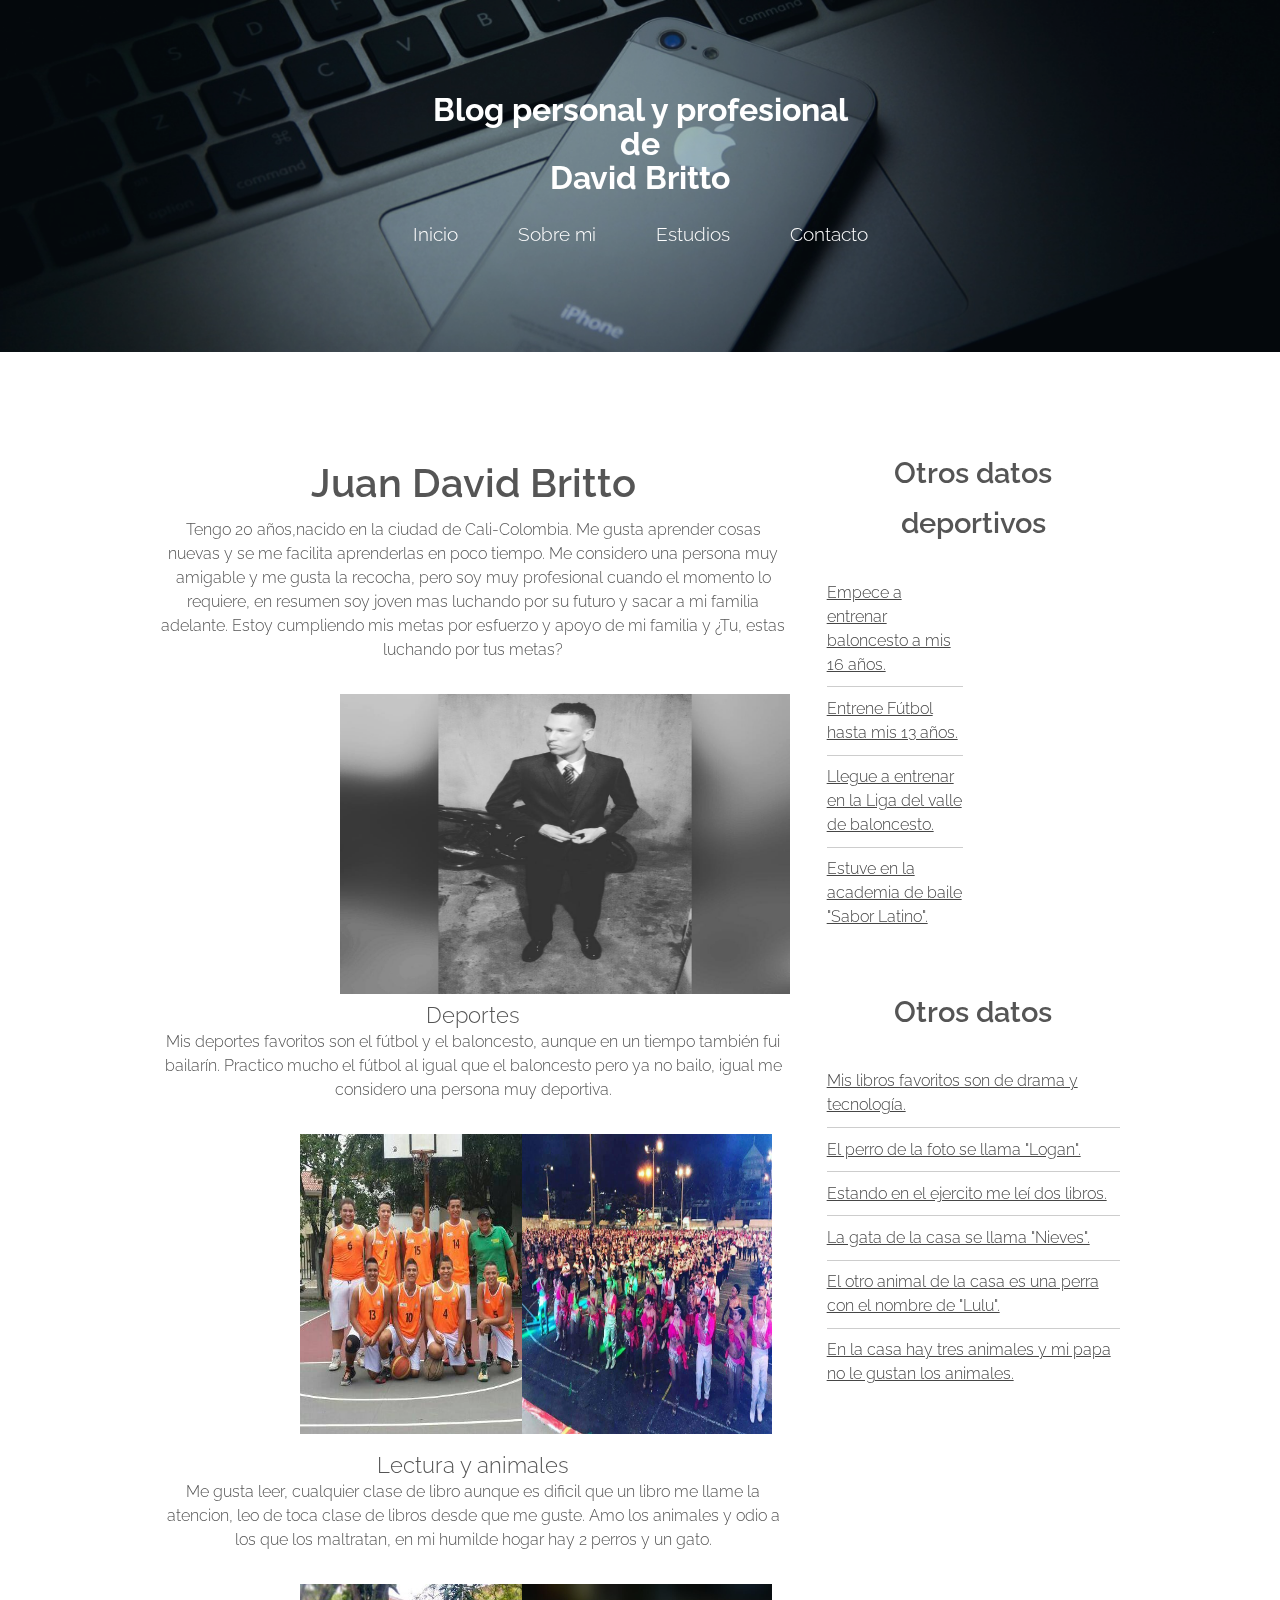
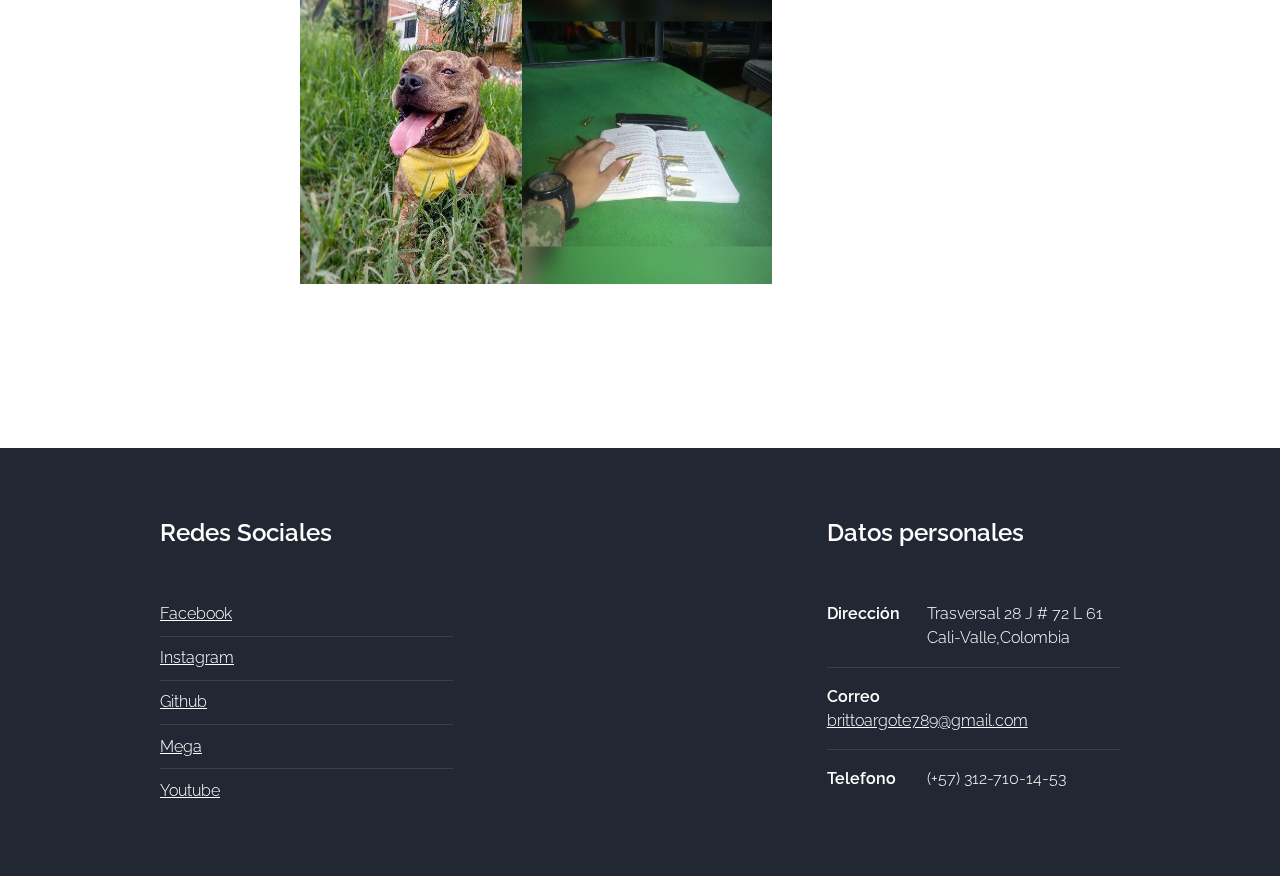
<file: pasaTiempos.html>
<!DOCTYPE HTML>
<html>
	<head>
		<title>Pasa tiempos</title>
		<!--Aqui ponemos el icono de la pagina-->
		<link rel="icon" href="images/icono.png"/>
		<!--Los metas-->
		<meta http-equiv="content-type" content="text/html; charset=utf-8" />
		<meta name="description" content="" />
		<meta name="keywords" content="" />
		<!--Llamamos el JavaScript-->
		<script src="js/jquery.min.js"></script>
		<script src="js/jquery.dropotron.min.js"></script>
		<script src="js/skel.min.js"></script>
		<script src="js/skel-layers.min.js"></script>
		<script src="js/init.js"></script>
		<noscript>
			<link rel="stylesheet" href="css/skel.css" />
			<link rel="stylesheet" href="css/style.css" />
		</noscript>
	</head>
	<body class="homepage">

		<!-- Header -->
			<div id="header">
				<div class="container">
						
					<!-- Logo -->
						<h1><a href="index.html" id="logo">Blog personal y profesional<br>de<br>David Britto</a></h1>
					
					<!-- Nav -->
						<nav id="nav">
							<ul>
								<li><a href="index.html">Inicio</a></li>
								<li>
									<a href="">Sobre mi</a>
									<ul>
										<li><a href="familia.html">Familia</a></li>
										<li><a href="pasaTiempos.html">Pasa tiempos</a></li>
									</ul>
								</li>
								<li><a href="Estudios.html">Estudios</a></li>
								<li><a href="Formulario.html">Contacto</a></li>
							</ul>
						</nav>

				</div>
			</div>

		<!-- Main -->
			<div id="main" class="wrapper style1">
				<div class="container">
					<div class="row">
					
						<!-- Content -->
						<div id="content" class="8u skel-cell-important">
							<section>
								<header class="major">
									<h2>Juan David Britto</h2>

									<p>Tengo 20 años,nacido en la ciudad de Cali-Colombia. Me gusta aprender cosas nuevas y se me facilita aprenderlas en poco tiempo. Me considero una persona muy amigable y me gusta la recocha, pero soy muy profesional cuando el momento lo requiere, en resumen soy joven mas luchando por su futuro y sacar a mi familia adelante. Estoy cumpliendo mis metas por esfuerzo y apoyo de mi familia y ¿Tu, estas luchando por tus metas?</p>

									<a href="#" class="image familia"><img src="images/yo.jpg"></a>
									
									<span class="byline">Deportes</span>

									<p>Mis deportes favoritos son el fútbol y el baloncesto, aunque en un tiempo también fui bailarín. Practico mucho el fútbol al igual que el baloncesto pero ya no bailo, igual me considero una persona muy deportiva.</p>
								
								<div class="row no-collapse-1">

									<section class="4u">
										<a href="#" class="image segundaria"><img src="images/baloncesto.jpg"></a>
									</section>
									
									<section class="4u">
										<a href="#" class="image segundaria"><img src="images/baile.jpg"></a>
									</section>
								
								</div>

									<span class="byline">Lectura y animales</span>

									<p>Me gusta leer, cualquier clase de libro aunque es dificil que un libro me llame la atencion, leo de toca clase de libros desde que me guste.
									Amo los animales y odio a los que los maltratan, en mi humilde hogar hay 2 perros y un gato.</p>

								<div class="row no-collapse-1">

									<section class="4u">
										<a href="#" class="image segundaria"><img src="images/logan.jpg"></a>
									</section>
									
									<section class="4u">
										<a href="#" class="image segundaria"><img src="images/lectura.jpg"></a>
									</section>
								
								</div>
							
							</header>

							</section>
						</div>

						<!-- Sidebar -->
						<div id="sidebar" class="4u sidebar">
							<section>
								<header class="major">
									<h2>Otros datos deportivos</h2>
								</header>
								<div class="row half">
									<section class="6u">
										<ul class="default">
											<li><a href="">Empece a entrenar baloncesto a mis 16 años.</a></li>
											<li><a href="#">Entrene Fútbol hasta mis 13 años.</a></li>
											<li><a href="#">Llegue a entrenar en la Liga del valle de baloncesto.</a></li>
											<li><a href="#">Estuve en la academia de baile "Sabor Latino".</a></li>
											
										</ul>
									</section>
								</div>
							</section>
							<section>
								<header class="major">
									<h2>Otros datos</h2>
								</header>
								<ul class="default">
									<li><a href="#">Mis libros favoritos son de drama y tecnología.</a></li>
									<li><a href="#">El perro de la foto se llama "Logan".</a></li>
									<li><a href="#">Estando en el ejercito me leí dos libros.</a></li>
									<li><a href="#">La gata de la casa se llama "Nieves".</a></li>
									<li><a href="#">El otro animal de la casa es una perra con el nombre de "Lulu".</a></li>
									<li><a href="#">En la casa hay tres animales y mi papa no le gustan los animales.</a></li>
								</ul>
							</section>
						</div>
						
					</div>
				</div>
			</div>

		<!-- Footer -->
			<div id="footer">
				<div class="container">

					<!-- Lists -->
						<div class="row">
							<div class="8u">
								<section>
									<header class="major">
										<h2>Redes Sociales</h2>
									</header>
									<div class="row">
										<section class="6u">
											<ul class="default">
												<li><a href="https://www.facebook.com/juandavid.brittoargote">Facebook</a></li>
												<li><a href="https://www.instagram.com/david_britto7/">Instagram</a></li>
												<li><a href="https://github.com/BrittoDavid">Github</a></li>
												<li><a href="https://mega.nz/fm/knxxUByD">Mega</a></li>
												<li><a href="https://www.youtube.com/channel/UCejvUnzQvoNfO2ZygppQKnQ?view_as=subscriber">Youtube</a></li>
											</ul>
										</section>
									</div>
								</section>
							</div>
							<div class="4u">
								<section>
									<header class="major">
										<h2>Datos personales</h2>
									</header>
									<ul class="contact">
										<li>
											<span class="address">Dirección</span>
											<span>Trasversal 28 J # 72 L 61<br />Cali-Valle,Colombia</span>
										</li>
										<li>
											<span class="mail">Correo</span>
											<span><a href="#">brittoargote789@gmail.com</a></span>
										</li>
										<li>
											<span class="phone">Telefono</span>
											<span>(+57) 312-710-14-53</span>
										</li>
									</ul>	
								</section>
							</div>
						</div>
				</div>
			</div>

	</body>
</html>
</file>
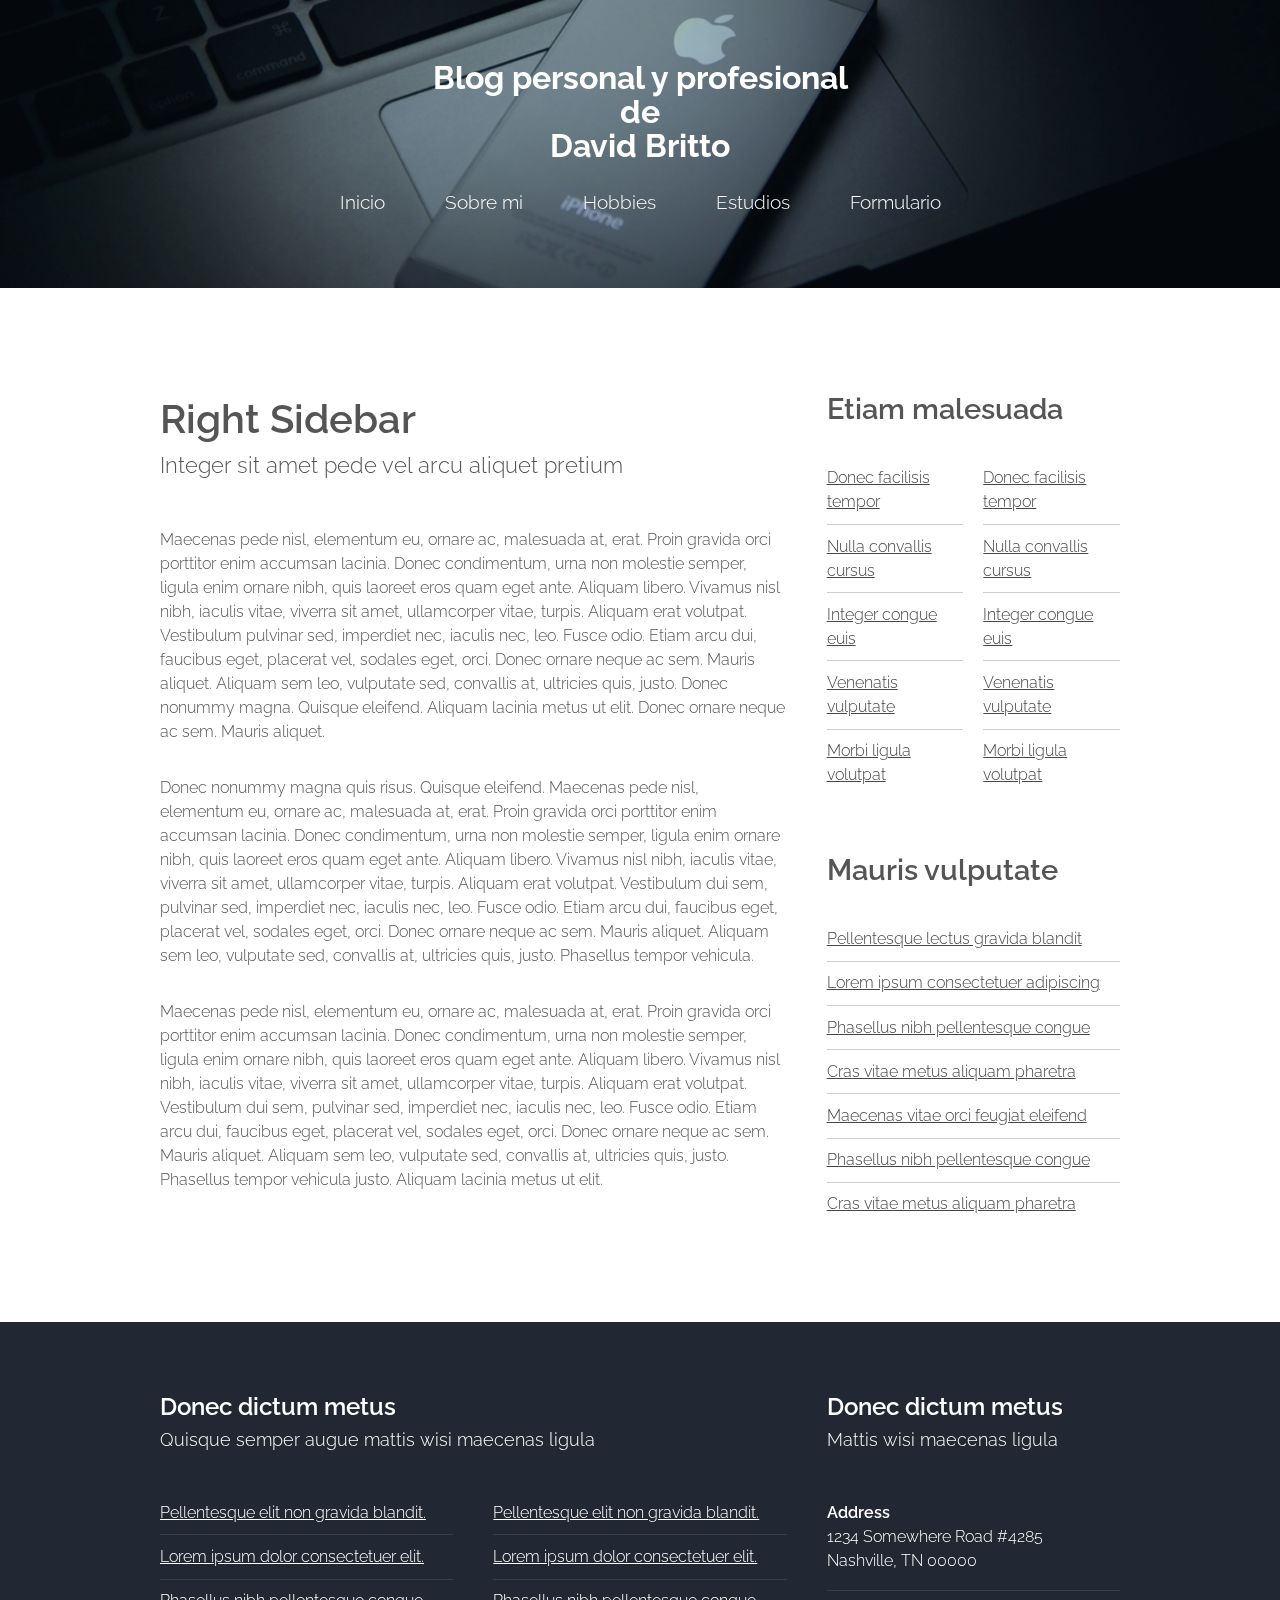
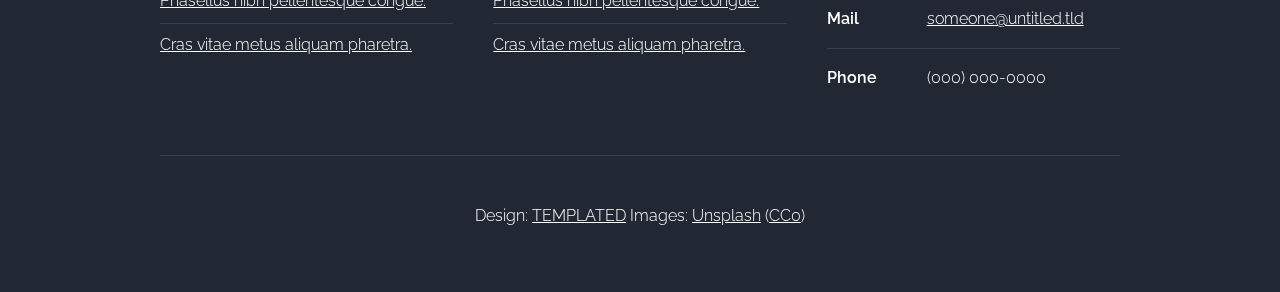
<file: right-sidebar.html>
<!DOCTYPE HTML>

<html>
	<head>
		<title>Right Sidebar - Horizons by TEMPLATED</title>
		<meta http-equiv="content-type" content="text/html; charset=utf-8" />
		<meta name="description" content="" />
		<meta name="keywords" content="" />
		<!--[if lte IE 8]><script src="css/ie/html5shiv.js"></script><![endif]-->
		<script src="js/jquery.min.js"></script>
		<script src="js/jquery.dropotron.min.js"></script>
		<script src="js/skel.min.js"></script>
		<script src="js/skel-layers.min.js"></script>
		<script src="js/init.js"></script>
		<noscript>
			<link rel="stylesheet" href="css/skel.css" />
			<link rel="stylesheet" href="css/style.css" />
		</noscript>
		<!--[if lte IE 8]><link rel="stylesheet" href="css/ie/v8.css" /><![endif]-->
	</head>
	<body class="right-sidebar">

		<!-- Header -->
			<div id="header">
				<div class="container">
						
					<!-- Logo -->
						<h1><a href="#" id="logo">Blog personal y profesional<br>de<br>David Britto</a></h1>
					
					<!-- Nav -->
						<nav id="nav">
							<ul>
								<li><a href="index.html">Inicio</a></li>
								<li>
									<a href="">Sobre mi</a>
									<ul>
										<li><a href="#">Lorem ipsum dolor</a></li>
										<li><a href="#">Magna phasellus</a></li>
										<li><a href="#">Etiam dolore nisl</a></li>
										<li>
											<a href="">Phasellus consequat</a>
											<ul>
												<li><a href="#">Lorem ipsum dolor</a></li>
												<li><a href="#">Phasellus consequat</a></li>
												<li><a href="#">Magna phasellus</a></li>
												<li><a href="#">Etiam dolore nisl</a></li>
												<li><a href="#">Veroeros feugiat</a></li>
											</ul>
										</li>
									</ul>
								</li>
								<li><a href="left-sidebar.html">Hobbies</a></li>
								<li><a href="right-sidebar.html">Estudios</a></li>
								<li><a href="no-sidebar.html">Formulario</a></li>
							</ul>
						</nav>

				</div>
			</div>

		<!-- Main -->
			<div id="main" class="wrapper style1">
				<div class="container">
					<div class="row">
					
						<!-- Content -->
						<div id="content" class="8u skel-cell-important">
							<section>
								<header class="major">
									<h2>Right Sidebar</h2>
									<span class="byline">Integer sit amet pede vel arcu aliquet pretium</span>
								</header>
								<p>Maecenas pede nisl, elementum eu, ornare ac, malesuada at, erat. Proin gravida orci porttitor enim accumsan lacinia. Donec condimentum, urna non molestie semper, ligula enim ornare nibh, quis laoreet eros quam eget ante. Aliquam libero. Vivamus nisl nibh, iaculis vitae, viverra sit amet, ullamcorper vitae, turpis. Aliquam erat volutpat. Vestibulum pulvinar sed, imperdiet nec, iaculis nec, leo. Fusce odio. Etiam arcu dui, faucibus eget, placerat vel, sodales eget, orci. Donec ornare neque ac sem. Mauris aliquet. Aliquam sem leo, vulputate sed, convallis at, ultricies quis, justo. Donec nonummy magna. Quisque eleifend. Aliquam lacinia metus ut elit. Donec ornare neque ac sem. Mauris aliquet.</p>
								<p>Donec nonummy magna quis risus. Quisque eleifend. Maecenas pede nisl, elementum eu, ornare ac, malesuada at, erat. Proin gravida orci porttitor enim accumsan lacinia. Donec condimentum, urna non molestie semper, ligula enim ornare nibh, quis laoreet eros quam eget ante. Aliquam libero. Vivamus nisl nibh, iaculis vitae, viverra sit amet, ullamcorper vitae, turpis. Aliquam erat volutpat. Vestibulum dui sem, pulvinar sed, imperdiet nec, iaculis nec, leo. Fusce odio. Etiam arcu dui, faucibus eget, placerat vel, sodales eget, orci. Donec ornare neque ac sem. Mauris aliquet. Aliquam sem leo, vulputate sed, convallis at, ultricies quis, justo. Phasellus tempor vehicula.</p>
								<p>Maecenas pede nisl, elementum eu, ornare ac, malesuada at, erat. Proin gravida orci porttitor enim accumsan lacinia. Donec condimentum, urna non molestie semper, ligula enim ornare nibh, quis laoreet eros quam eget ante. Aliquam libero. Vivamus nisl nibh, iaculis vitae, viverra sit amet, ullamcorper vitae, turpis. Aliquam erat volutpat. Vestibulum dui sem, pulvinar sed, imperdiet nec, iaculis nec, leo. Fusce odio. Etiam arcu dui, faucibus eget, placerat vel, sodales eget, orci. Donec ornare neque ac sem. Mauris aliquet. Aliquam sem leo, vulputate sed, convallis at, ultricies quis, justo. Phasellus tempor vehicula justo. Aliquam lacinia metus ut elit.</p>
							</section>
						</div>

						<!-- Sidebar -->
						<div id="sidebar" class="4u sidebar">
							<section>
								<header class="major">
									<h2>Etiam malesuada</h2>
								</header>
								<div class="row half">
									<section class="6u">
										<ul class="default">
											<li><a href="#">Donec facilisis tempor</a></li>
											<li><a href="#">Nulla convallis cursus</a></li>
											<li><a href="#">Integer congue euis</a></li>
											<li><a href="#">Venenatis vulputate</a></li>
											<li><a href="#">Morbi ligula volutpat</a></li>
										</ul>
									</section>
									<section class="6u">
										<ul class="default">
											<li><a href="#">Donec facilisis tempor</a></li>
											<li><a href="#">Nulla convallis cursus</a></li>
											<li><a href="#">Integer congue euis</a></li>
											<li><a href="#">Venenatis vulputate</a></li>
											<li><a href="#">Morbi ligula volutpat</a></li>
										</ul>
									</section>
								</div>
							</section>
							<section>
								<header class="major">
									<h2>Mauris vulputate</h2>
								</header>
								<ul class="default">
									<li><a href="#">Pellentesque lectus gravida blandit</a></li>
									<li><a href="#">Lorem ipsum consectetuer adipiscing</a></li>
									<li><a href="#">Phasellus nibh pellentesque congue</a></li>
									<li><a href="#">Cras vitae metus aliquam pharetra</a></li>
									<li><a href="#">Maecenas vitae orci feugiat eleifend</a></li>
									<li><a href="#">Phasellus nibh pellentesque congue</a></li>
									<li><a href="#">Cras vitae metus aliquam pharetra</a></li>
								</ul>
							</section>
						</div>
						
					</div>
				</div>
			</div>

		<!-- Footer -->
			<div id="footer">
				<div class="container">

					<!-- Lists -->
						<div class="row">
							<div class="8u">
								<section>
									<header class="major">
										<h2>Donec dictum metus</h2>
										<span class="byline">Quisque semper augue mattis wisi maecenas ligula</span>
									</header>
									<div class="row">
										<section class="6u">
											<ul class="default">
												<li><a href="#">Pellentesque elit non gravida blandit.</a></li>
												<li><a href="#">Lorem ipsum dolor consectetuer elit.</a></li>
												<li><a href="#">Phasellus nibh pellentesque congue.</a></li>
												<li><a href="#">Cras vitae metus aliquam  pharetra.</a></li>
											</ul>
										</section>
										<section class="6u">
											<ul class="default">
												<li><a href="#">Pellentesque elit non gravida blandit.</a></li>
												<li><a href="#">Lorem ipsum dolor consectetuer elit.</a></li>
												<li><a href="#">Phasellus nibh pellentesque congue.</a></li>
												<li><a href="#">Cras vitae metus aliquam  pharetra.</a></li>
											</ul>
										</section>
									</div>
								</section>
							</div>
							<div class="4u">
								<section>
									<header class="major">
										<h2>Donec dictum metus</h2>
										<span class="byline">Mattis wisi maecenas ligula</span>
									</header>
									<ul class="contact">
										<li>
											<span class="address">Address</span>
											<span>1234 Somewhere Road #4285 <br />Nashville, TN 00000</span>
										</li>
										<li>
											<span class="mail">Mail</span>
											<span><a href="#">someone@untitled.tld</a></span>
										</li>
										<li>
											<span class="phone">Phone</span>
											<span>(000) 000-0000</span>
										</li>
									</ul>	
								</section>
							</div>
						</div>

					<!-- Copyright -->
						<div class="copyright">
							Design: <a href="http://templated.co">TEMPLATED</a> Images: <a href="http://unsplash.com">Unsplash</a> (<a href="http://unsplash.com/cc0">CC0</a>)
						</div>

				</div>
			</div>

	</body>
</html>
</file>
<file: css/ie/v8.css>
/*
	Horizons by TEMPLATED
	templated.co @templatedco
	Released for free under the Creative Commons Attribution 3.0 license (templated.co/license)
*/

	.button {
		position: relative;
		-ms-behavior: url("css/ie/PIE.htc");
	}

	ul.style .fa {
		position: relative;
		-ms-behavior: url("css/ie/PIE.htc");
	}

	#nav > ul > li {
		position: relative;
		-ms-behavior: url("css/ie/PIE.htc");
	}

/* Dropotron */

	.dropotron {
		position: relative;
		-ms-behavior: url("css/ie/PIE.htc");
	}

		.dropotron.level-0 {
			position: relative;
			-ms-behavior: url("css/ie/PIE.htc");
		}
</file>
<file: css/skel.css>
/* Resets (http://meyerweb.com/eric/tools/css/reset/ | v2.0 | 20110126 | License: none (public domain)) */

	html,body,div,span,applet,object,iframe,h1,h2,h3,h4,h5,h6,p,blockquote,pre,a,abbr,acronym,address,big,cite,code,del,dfn,em,img,ins,kbd,q,s,samp,small,strike,strong,sub,sup,tt,var,b,u,i,center,dl,dt,dd,ol,ul,li,fieldset,legend,table,caption,tbody,tfoot,thead,tr,th,td,article,aside,canvas,details,embed,figure,figcaption,footer,header,hgroup,menu,nav,output,ruby,section,summary,time,mark,audio,video{margin:0;padding:0;border:0;font-size:100%;font:inherit;vertical-align:baseline;}article,aside,details,figcaption,figure,footer,header,hgroup,menu,nav,section{display:block;}body{line-height:1;}ol,ul{list-style:none;}blockquote,q{quotes:none;}blockquote:before,blockquote:after,q:before,q:after{content:'';content:none;}table{border-collapse:collapse;border-spacing:0;}body{-webkit-text-size-adjust:none}

/* Box Model */

	*, *:before, *:after {
		-moz-box-sizing: border-box;
		-webkit-box-sizing: border-box;
		box-sizing: border-box;
	}

/* Container */

	body {
		/* min-width: (containers) */
		min-width: 1200px;
	}

	.container {
		margin-left: auto;
		margin-right: auto;
		
		/* width: (containers) */
		width: 1200px;
	}

	/* Modifiers */
	
		.container.small {
			/* width: (containers) * 0.75; */
			width: 900px;
		}

		.container.big {
			width: 100%;

			/* max-width: (containers) * 1.25; */
			max-width: 1500px;

			/* min-width: (containers); */
			min-width: 1200px;
		}

/* Grid */

	.\31 2u { width: 100% }
	.\31 1u { width: 91.6666666667% }
	.\31 0u { width: 83.3333333333% }
	.\39 u { width: 75% }
	.\38 u { width: 66.6666666667% }
	.\37 u { width: 58.3333333333% }
	.\36 u { width: 50% }
	.\35 u { width: 41.6666666667% }
	.\34 u { width: 33.3333333333% }
	.\33 u { width: 25% }
	.\32 u { width: 16.6666666667% }
	.\31 u { width: 8.3333333333% }
	.\-11u { margin-left: 91.6666666667% }
	.\-10u { margin-left: 83.3333333333% }
	.\-9u { margin-left: 75% }
	.\-8u { margin-left: 66.6666666667% }
	.\-7u { margin-left: 58.3333333333% }
	.\-6u { margin-left: 50% }
	.\-5u { margin-left: 41.6666666667% }
	.\-4u { margin-left: 33.3333333333% }
	.\-3u { margin-left: 25% }
	.\-2u { margin-left: 16.6666666667% }
	.\-1u { margin-left: 8.3333333333% }

	/* Rows */

		.row > * {
			float: left;
		}

		.row:after {
			content: '';
			display: block;
			clear: both;
			height: 0;
		}

		.row:first-child > * {
			padding-top: 0 !important;
		}

		/* Normal */

			.row > * {
				/* padding-left: (gutters) */
				padding-left: 40px;
			}

			.row + .row > * {
				/* padding: (gutters) 0 0 (gutters) */
				padding: 40px 0 0 40px;
			}

			.row {
				/* margin-left: -(gutters) */
				margin-left: -40px;
			}

		/* Flush */

			.row.flush > * {
				padding-left: 0;
			}

			.row + .row.flush > * {
				padding: 0;
			}

			.row.flush {
				margin-left: 0;
			}

		/* Quarter */

			.row.quarter > * {
				/* padding-left: (gutters * 0.25) */
				padding-left: 10px;
			}

			.row + .row.quarter > * {
				/* padding: (gutters * 0.25) 0 0 (gutters * 0.25) */
				padding: 10px 0 0 10px;
			}

			.row.quarter {
				/* margin-left: -(gutters * 0.25) */
				margin-left: -10px;
			}

		/* Half */

			.row.half > * {
				/* padding-left: (gutters * 0.5) */
				padding-left: 20px;
			}

			.row + .row.half > * {
				/* padding: (gutters * 0.5) 0 0 (gutters * 0.5) */
				padding: 20px 0 0 20px;
			}

			.row.half {
				/* margin-left: -(gutters * 0.5) */
				margin-left: -20px;
			}

		/* One and (a) Half */

			.row.oneandhalf > * {
				/* padding-left: (gutters * 1.5) */
				padding-left: 60px;
			}

			.row + .row.oneandhalf > * {
				/* padding: (gutters * 1.5) 0 0 (gutters * 1.5) */
				padding: 60px 0 0 60px;
			}

			.row.oneandhalf {
				/* margin-left: -(gutters * 1.5) */
				margin-left: -60px;
			}

		/* Double */

			.row.double > * {
				/* padding-left: (gutters * 2) */
				padding-left: 80px;
			}

			.row + .row.double > * {
				/* padding: (gutters * 2) 0 0 (gutters * 2) */
				padding: 80px 0 0 80px;
			}

			.row.double {
				/* margin-left: -(gutters * 2) */
				margin-left: -80px;
			}
</file>
<file: css/style.css>
@import url("font-awesome.min.css");
@import url("http://fonts.googleapis.com/css?family=Raleway:100,200,300,400,500,600,700,800,900");



	body {
		background: #222833;
	}

	body,select, textarea {
		color: #555555;
		font-family: 'Raleway', sans-serif;
		font-size: 13pt;
		font-weight: 300;
		line-height: 1.75em;
	}

	a {
		color: #3ac984;
		text-decoration: underline;
	}

		a:hover {
			text-decoration: none;
		}

	strong, b {
		font-weight: 700;
	}

	em, i {
		font-style: italic;
	}

	p, ul, ol, dl, table, blockquote {
		margin: 0 0 2em 0;
	}

	h1, h2, h3, h4, h5, h6 {
		color: inherit;
		font-weight: 700;
		line-height: 1.75em;
		margin-bottom: 1em;
	}

	.h2{
		color: black;
		font-weight: 700;
		line-height: 1.75em;
		margin-bottom: 1em;
	}

		h1 a, h2 a, h3 a, h4 a, h5 a, h6 a {
			color: inherit;
			text-decoration: none;
		}

	h2 {
		font-size: 1.5em;
	}

	h3 {
		font-size: 1.25em;
	}

	sub {
		font-size: 0.8em;
		position: relative;
		top: 0.5em;
	}

	sup {
		font-size: 0.8em;
		position: relative;
		top: -0.5em;
	}

	hr {
		border-top: solid 1px #888888;
		border: 0;
		margin-bottom: 1.5em;
	}

	blockquote {
		border-left: solid 0.5em #888888;
		font-style: italic;
		padding: 1em 0 1em 2em;
	}

	section.special, article.special {
		text-align: center;
	}

	header.major {
		padding-bottom: 4em;
	}

	header h2 {
		margin: 0;
		padding: 0;
		font-size: 3em;
		font-weight: 600;
	}

	header .byline {
		font-size: 1.6em;
	}

	footer > :last-child {
		margin-bottom: 0;
	}

	footer.major {
		padding-top: 3em;
	}

/* Form*/
	
	.styles_form{
		background: white;
	}	

	.formulario{
		width: 600px;
		margin: auto;
		max-width: 100%;
		margin-top: 30px; 
		padding:20px;
		box-shadow: 0 0 50px 1px rgba(0,0,0,0.7);
		position: relative;
		background-color: rgba(0,0,0,0.1);
	}

	.Area{
		padding: 60px;
		border: 1px solid;
		margin-bottom: 40px;
		background-color: #C3C0C0;
		color: black;
		width: 100%;
	}

	.Area:focus{
		outline: 1px solid rgba(0,0,0,0.7);
	}

	.formulario__titulo{
		text-align: center;
		margin-top: 0;
		color: rgba(0,0,0,0.7);
	}

	.formulario__input, .formulario__label,.formulario__submit,.Area{
		display: block;
		width: 97%;
		border: 1px ;
		font-size: 1.3em;
	}



	.formulario__input{
		padding: 10px;
		border: 1px solid rgba(0,0,0,0.3);
		margin-bottom: 10px;
		background: transparent;
	}



	.formulario__label{
		padding-left: 15px;
		position: absolute;
		margin-top: -85px;
		z-index: 0;
	    color:#000;
		transition: 0.5s;
	}

	.formulario__label:hover{
		margin-top: -135px;
	}

	.formulario__submit{
		color: white;
		cursor: pointer;
		border: none;
		background-color: rgba(10,50,130,0.8);
		margin-bottom: 10px;
	}

	.formulario__input:focus{

		outline: 1px solid rgba(0,0,0,0.7);
	}



	.formulario__input:focus + .formulario__label{
		margin-top: -135px;
	}


	.fijar{
		margin-top: -135px;
	}

	.input_1,.label_1{
		width: 48%;
		border: 1px ;
		font-size: 1.3em;
		margin: auto;
	}

	.input_1{
		padding: 20px;
		border: 1px solid rgba(0,0,0,0.3);
		margin-bottom:  40px;
		background: transparent;
	}

	.label_1{
		margin-left: -200px;
		margin-top: 20px;
		position: absolute;
		color: rgba(0,0,0,0.7);
		transition: 0.5s;
	}
	
	.label_1:hover{
		margin-top: -30px;
	}

	.input_1:focus{
		outline: 1px solid rgba(0,0,0,0.7);
	}

	.input_1:focus + .label_1{
		margin-top: -30px;
	}

	.letras{
		margin-top: -30px;
	}

/* Image */

	.image {
		border: 0;
		position: relative;
	}

		.image.fit {
			display: block;
		}

			.image.fit img {
				display: block;
				width: 100%;
			}

		.image.feature {
			display: block;
			margin: 0 0 2em 0;
		}

			.image.feature img {
				display: block;
				width: 100%;
			}

		.image.primaria img{
			display: block;
			width: 200px;
			height: 250px;
			margin-left: 300px;
			margin-bottom: 20px;
		}

		.image.segundaria img{
			display: block;
			width: 250px;
			height: 300px;
			margin-left: 140px;
			margin-bottom: 20px;
		}

		.image.familia img{
			display: block;
			width: 450px;
			height: 300px;
			margin-left: 180px;
			margin-bottom: 10px;
		}

/* Icon */

	.icon {
		position: relative;
	}

		.icon:before {
			content: "";
			-moz-osx-font-smoothing: grayscale;
			-webkit-font-smoothing: antialiased;
			font-family: FontAwesome;
			font-style: normal;
			font-weight: normal;
			text-transform: none !important;
		}

		.icon > .label {
			display: none;
		}

/* Lists */

	ol.default {
		list-style: decimal;
		padding-left: 1.25em;
	}

		ol.default li {
			padding-left: 0.25em;
		}

	ul {
		margin: 0;
		padding: 0;
	}

		ul.default {
			list-style: none;
		}

			ul.default li {
				display: block;
				padding: 0.60em 0;
				border-top: 1px solid;
				border-color: rgba(192, 192, 192, 0.15);
			}

			ul.default > :first-child {
				padding-top: 0;
				border-top: none;
			}

		ul.icons {
			cursor: default;
		}

			ul.icons li {
				display: inline-block;
				line-height: 1em;
				padding-left: 0.5em;
			}

				ul.icons li:first-child {
					padding-left: 0;
				}

		ul.actions {
			cursor: pointer;
		}

			ul.actions:last-child {
				margin-bottom: 0;
			}

			ul.actions li {
				display: inline-block;
				padding: 0 0 0 1.5em;
			}

				ul.actions li:first-child {
					padding: 0;
				}

			ul.actions.vertical li {
				display: block;
				padding: 1.5em 0 0 0;
			}

				ul.actions.vertical li:first-child {
					padding: 0;
				}

		ul.contact li {
			padding: 1.05em 0;
			border-top: 1px solid;
			border-color: rgba(192, 192, 192, 0.15);
		}

			ul.contact li > span {
				display: inline-block;
			}

			ul.contact li .address, ul.contact li .mail, ul.contact li .phone {
				float: left;
				width: 100px;
				font-weight: 600;
			}

		ul.contact > :first-child {
			padding-top: 0;
			border-top: none;
		}

		ul.style li {
			clear: both;
			display: block;
			padding-top: 3em;
		}

		ul.style > :first-child {
			padding-top: 0;
		}

		ul.style h3 {
			display: block;
			margin: 0;
			padding-bottom: 0.50em;
			font-size: 1.1em;
			font-weight: 700;
			color: #404040;
		}

		ul.style .fa {
			float: left;
			display: inline-block;
			width: 80px;
			height: 80px;
			margin-right: 1em;
			background: #3ac984;
			line-height: 80px;
			text-align: center;
			border-radius: 10px;
			font-size: 2em;
			color: white;
		}

		ul.list {
			list-style: none;
		}

			ul.list li {
				display: block;
				padding: 0.60em 0;
				border-top: 1px solid;
				border-color: red;
			}

			ul.list > :first-child {
				padding-top: 0;
				border-top: none;
			}

/* Tables */

	table {
		width: 100%;
	}

		table.default {
			width: 100%;
		}

			table.default tbody tr {
				border-bottom: solid 1px #888888;
			}

			table.default td {
				padding: 0.5em 1em 0.5em 1em;
			}

			table.default th {
				font-weight: 700;
				padding: 0.5em 1em 0.5em 1em;
				text-align: left;
			}

			table.default thead {
				background: #555555;
				color: #fff;
			}

/* Button */

	input[type="submit"],
	input[type="reset"],
	input[type="button"],
	.button {
		-moz-appearance: none;
		-webkit-appearance: none;
		-o-appearance: none;
		-ms-appearance: none;
		appearance: none;
		-moz-transition: background-color 0.2s ease-in-out;
		-webkit-transition: background-color 0.2s ease-in-out;
		-o-transition: background-color 0.2s ease-in-out;
		-ms-transition: background-color 0.2s ease-in-out;
		transition: background-color 0.2s ease-in-out;
		background: #3ac984;
		border-radius: 40px;
		border: 0;
		color: white;
		cursor: pointer;
		display: inline-block;
		padding: 0.80em 2em;
		text-align: center;
		text-decoration: none;
		font-size: 1.4em;
		font-weight: 600;
		min-width: 10em;
	}

		input[type="submit"]:hover,
		input[type="reset"]:hover,
		input[type="button"]:hover,
		.button:hover {
			background-color: #32b777;
		}

		input[type="submit"].fit,
		input[type="reset"].fit,
		input[type="button"].fit,
		.button.fit {
			width: 100%;
		}

		input[type="submit"].small,
		input[type="reset"].small,
		input[type="button"].small,
		.button.small {
			font-size: 0.8em;
		}

/* Wrapper */

	.wrapper.style1 {
		background: #fff;
	}
	
	.wrapper.style2 {
		background: #ececec;
		padding: 6em 0;
		text-align: center;
	}

	.wrapper.style3 {
		padding: 2em 0 3.5em 0;
		background: #ececec;
	}

		.wrapper.style3 span {
			display: inline-block;
			padding-top: 0.80em;
			font-size: 2em;
			font-weight: 600;
		}

		.wrapper.style3 .button {
			float: right;
		}

/* Header */

	#header {
		background: #333333 url("../images/portada.jpg") no-repeat;
		background-size: cover;
		color: #fff;
		text-align: center;
		background-position: 0% 65%;
		position: relative;
	}

		#header:before {
			content: '';
			position: absolute;
			left: 0;
			top: 0;
			width: 100%;
			height: 100%;
			background: rgba(16, 32, 48, 0.25);
			cursor: pointer;
		}

		#header > * {
			position: relative;
			z-index: 1;	
		}

	.homepage #header {
		padding: 8em 0;
		background-position: center;
	}

	#logo {
		font-size: 2em;
	}

	#nav > ul {
		margin: 0;
	}

		#nav > ul > li {
			display: inline-block;
			margin-left: 0.5em;
			padding: 0.5em 1.5em;
		}

			#nav > ul > li a {
				color: #FFF;
				text-decoration: none;
				font-size: 1.2em;
			}

			#nav > ul > li:hover{
				border-top: 1px solid #fff;
				border-bottom: 1px solid #fff;
			}

			#nav > ul > li:first-child {
				margin-left: 0;
				cursor: hand;
			}

			#nav > ul > li:hover a {
				color: #fff;
				cursor: hand;
			}

			#nav > ul > li.active {
				background: rgba(24,24,24,0.7);
				
			}

				#nav > ul > li.active a {
					color: #fff;
				}

			#nav > ul > li > ul {
				display: none;
			}

/* Dropotron */

	.dropotron {
		margin-top: -2px;
		background: rgba(24,24,24,0.7);
		border-radius: 10px;
		color: white;
		min-width: 12em;
		padding: 1em 0;
	}

		.dropotron > li {
			line-height: 2em;
			padding: 0 1em;
		}

			.dropotron > li > a {
				color: #FFF;
				text-decoration: none;
			}

			.dropotron > li.active > a, .dropotron > li:hover > a {
				color: #FFF;
			}

		.dropotron.level-0 {
			border-radius: 0 10px 10px 10px;
			font-size: 1em;
		}

/* Banner */

	#banner {
		text-align: center;
		padding: 4em 0 0 0;
	}

		#banner .major h2 {
			font-size: 3.5em;
		}

		#banner .major .byline {
			display: block;
			margin: 0em 2em;
			line-height: 1.6em;
			font-size: 1.5em;
		}
		
		#banner a {
			color: inherit;
		}

/* Main */

	.no-sidebar #main .major, .left-sidebar #main .major, .right-sidebar #main .major {
		text-align: left;
	}

	.homepage #main .major {
		text-align: center;
	}

	#main {
		padding: 6em 0;
	}

		#main .sidebar .major {
			padding-bottom: 2em;
		}

			#main .sidebar .major h2 {
				font-size: 1.8em;
			}

		#main .sidebar .default li {
			border-color: #cdcdcd;
		}

		#main .sidebar .default a {
			color: #464646;
		}

		#main .sidebar > :first-child {
			margin-bottom: 3em;
		}

/* Footer */

	#footer {
		padding: 4em 0;
		color: #fff;
	}

		#footer .major h2 {
			font-size: 2em;
			color: #FFF;
		}

		#footer .major .byline {
			font-size: 1.1em;
		}

		#footer .copyright {
			margin-top: 3em;
			padding-top: 3em;
			border-top: 1px solid;
			border-color: rgba(192, 192, 192, 0.15);
			text-align: center;
			color: inherit;
		}

		#footer a {
			color: inherit;
		}


/* Resultado*/


div > .pregunta{
    display: block;
    padding: 5px;
    color:black;
    font-size: 1.1em;
}

div > .resul{
    display: block;
    padding: 5px;
}
</file>
